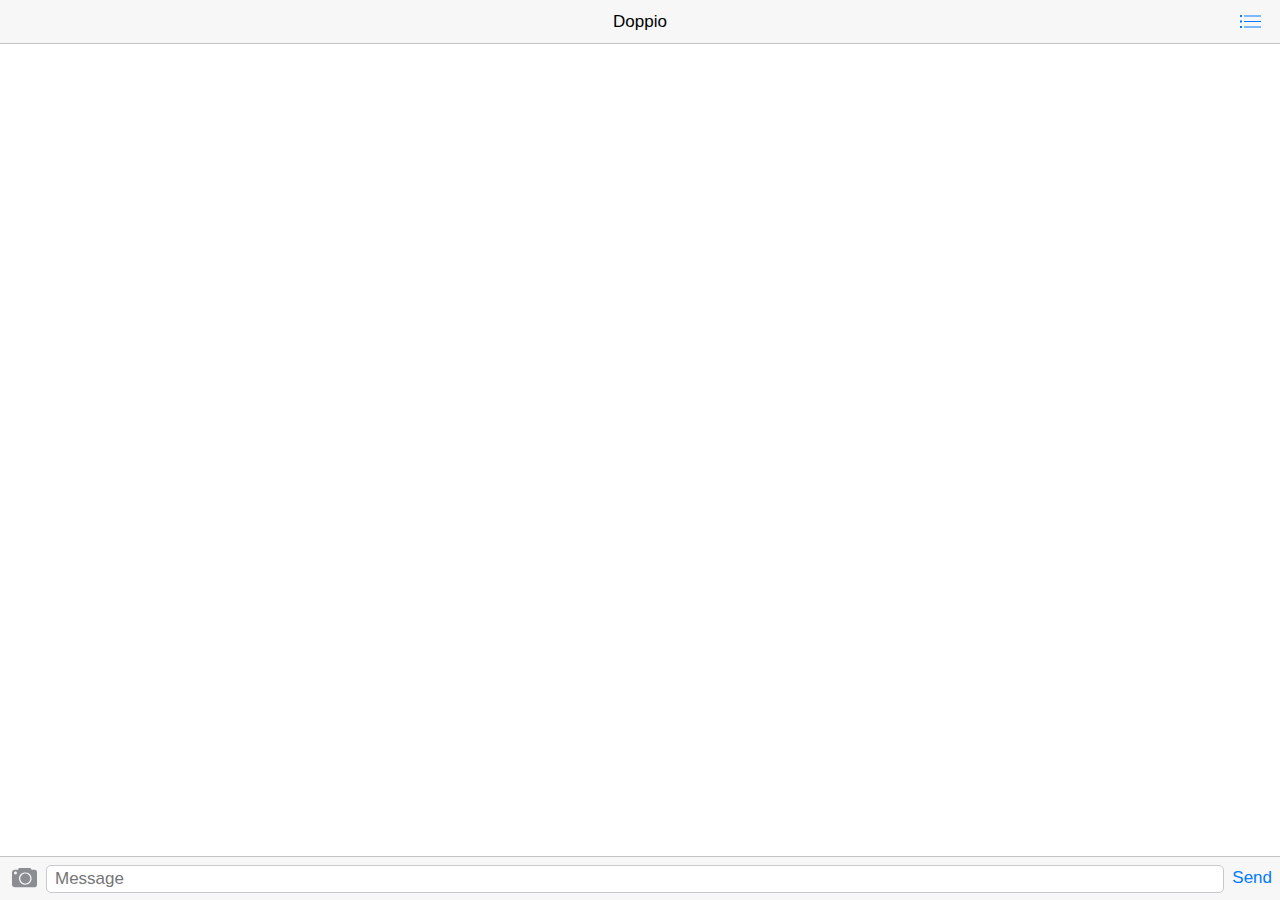
<file: www/index.html>
<!DOCTYPE html>
<html>
  <head>
    <meta charset="utf-8">
    <meta name="viewport" content="width=device-width, initial-scale=1, maximum-scale=1, minimum-scale=1, user-scalable=no, minimal-ui">
    <meta name="apple-mobile-web-app-capable" content="yes">
    <meta name="apple-mobile-web-app-status-bar-style" content="black">
    <title>Doppio</title>
    <!-- Path to Framework7 Library CSS-->
    <link rel="stylesheet" href="css/framework7.min.css">
    <!-- Path to your custom app styles-->
    <link rel="stylesheet" href="css/my-app.css">
  </head>
  <body>
    <!-- Status bar overlay for fullscreen mode-->
    <div class="statusbar-overlay"></div>
    <!-- Panels overlay-->
    <div class="panel-overlay"></div>
    <!-- Left panel with reveal effect-->
    <div class="panel panel-left panel-reveal">
      <div class="content-block">
        <p>Left panel content goes here</p>
      </div>
    </div>
    <!-- Right panel with cover effect-->
    <div class="panel panel-right panel-cover">
      <div class="content-block">
        <p>Right panel content goes here</p>
      </div>
    </div>
    <!-- Views-->
    <div class="views">
      <!-- Your main view, should have "view-main" class-->
      <div class="view view-main">
        <!-- Top Navbar-->
        <div class="navbar">
          <div class="navbar-inner">
            <!-- We have home navbar without left link-->
            <div class="center sliding">Doppio</div>
            <div class="right">
              <!-- Right link contains only icon - additional "icon-only" class--><a href="#" class="link icon-only open-panel"><i class="icon icon-bars"></i></a>
            </div>
          </div>
        </div>
        <!-- Pages, because we need fixed-through navbar and toolbar, it has additional appropriate classes-->
        <div class="pages navbar-through">
          <div data-page="messages" class="page no-toolbar toolbar-fixed">
            
            <div class="toolbar messagebar">
              <div class="toolbar-inner">
                <a href="#" class="link icon-only">
                  <i class="icon icon-camera"></i>
                </a>
                <textarea placeholder="Message"></textarea>
                <a href="#" class="link">Send</a>
              </div>
            </div>

            <div class="page-content messages-content">
              <div class="messages">
                
              </div>
            </div>
          </div>
        </div>

      </div>
    </div>

    <!-- name selection Popup -->
    <div class="popup popup-name">
      <div class="content-block">
        <p>About</p>
        <p><a href="#" class="close-popup">Close popup</a></p>
        <p>Your Name...</p>
      </div>
    </div>

    <!-- Path to Framework7 Library JS-->
    <script type="text/javascript" src="js/framework7.min.js"></script>
    <script type="text/javascript" src="js/moment.min.js"></script>
    <script type="text/javascript" src="js/lowdash.min.js"></script>

    <script type="text/javascript" src="js/appVM.js"></script>
    <!-- Path to your app js-->
    <script type="text/javascript" src="js/my-app.js"></script>
    
  </body>
</html>
</file>
<file: www/css/my-app.css>
::-webkit-scrollbar { 
    display: none; 
}
</file>
<file: www/css/framework7.min.css>
/*
 * Framework7 0.9.6
 * Full Featured HTML Framework For Building iOS 7 Apps
 *
 * http://www.idangero.us/framework7
 *
 * Copyright 2014, Vladimir Kharlampidi
 * The iDangero.us
 * http://www.idangero.us/
 *
 * Licensed under MIT
 *
 * Released on: September 13, 2014
*/
html,body{position:relative;height:100%;width:100%;overflow-x:hidden}body{font-family:Helvetica Neue,Helvetica,Arial,sans-serif;margin:0;padding:0;color:#000;font-size:14px;line-height:1.4;width:100%;-webkit-text-size-adjust:100%;background:#fff;overflow:hidden}@media all and (width:1024px) and (height:691px) and (orientation:landscape){html,body{height:671px}}@media all and (width:1024px) and (height:692px) and (orientation:landscape){html,body{height:672px}}*{-webkit-tap-highlight-color:rgba(0,0,0,0);-webkit-touch-callout:none}a,input,textarea,select{outline:0}a{text-decoration:none;color:#007aff}p{margin:1em 0}.row{display:-webkit-box;display:-ms-flexbox;display:-webkit-flex;display:flex;-webkit-box-pack:justify;-ms-flex-pack:justify;-webkit-justify-content:space-between;justify-content:space-between;-webkit-box-lines:multiple;-moz-box-lines:multiple;-webkit-flex-wrap:wrap;-ms-flex-wrap:wrap;flex-wrap:wrap;-webkit-box-align:start;-ms-flex-align:start;-webkit-align-items:flex-start;align-items:flex-start}.row>[class*=col-]{-webkit-box-sizing:border-box;-moz-box-sizing:border-box;box-sizing:border-box}.row .col-100{width:100%;width:-webkit-calc((100% - 15px*0) / 1);width:calc((100% - 15px*0) / 1)}.row.no-gutter .col-100{width:100%}.row .col-95{width:95%;width:-webkit-calc((100% - 15px*0.05263157894736836) / 1.0526315789473684);width:calc((100% - 15px*0.05263157894736836) / 1.0526315789473684)}.row.no-gutter .col-95{width:95%}.row .col-90{width:90%;width:-webkit-calc((100% - 15px*0.11111111111111116) / 1.1111111111111112);width:calc((100% - 15px*0.11111111111111116) / 1.1111111111111112)}.row.no-gutter .col-90{width:90%}.row .col-85{width:85%;width:-webkit-calc((100% - 15px*0.17647058823529416) / 1.1764705882352942);width:calc((100% - 15px*0.17647058823529416) / 1.1764705882352942)}.row.no-gutter .col-85{width:85%}.row .col-80{width:80%;width:-webkit-calc((100% - 15px*0.25) / 1.25);width:calc((100% - 15px*0.25) / 1.25)}.row.no-gutter .col-80{width:80%}.row .col-75{width:75%;width:-webkit-calc((100% - 15px*0.33333333333333326) / 1.3333333333333333);width:calc((100% - 15px*0.33333333333333326) / 1.3333333333333333)}.row.no-gutter .col-75{width:75%}.row .col-66{width:66.66666666666666%;width:-webkit-calc((100% - 15px*0.5000000000000002) / 1.5000000000000002);width:calc((100% - 15px*0.5000000000000002) / 1.5000000000000002)}.row.no-gutter .col-66{width:66.66666666666666%}.row .col-60{width:60%;width:-webkit-calc((100% - 15px*0.6666666666666667) / 1.6666666666666667);width:calc((100% - 15px*0.6666666666666667) / 1.6666666666666667)}.row.no-gutter .col-60{width:60%}.row .col-50{width:50%;width:-webkit-calc((100% - 15px*1) / 2);width:calc((100% - 15px*1) / 2)}.row.no-gutter .col-50{width:50%}.row .col-40{width:40%;width:-webkit-calc((100% - 15px*1.5) / 2.5);width:calc((100% - 15px*1.5) / 2.5)}.row.no-gutter .col-40{width:40%}.row .col-33{width:33.333333333333336%;width:-webkit-calc((100% - 15px*2) / 3);width:calc((100% - 15px*2) / 3)}.row.no-gutter .col-33{width:33.333333333333336%}.row .col-25{width:25%;width:-webkit-calc((100% - 15px*3) / 4);width:calc((100% - 15px*3) / 4)}.row.no-gutter .col-25{width:25%}.row .col-20{width:20%;width:-webkit-calc((100% - 15px*4) / 5);width:calc((100% - 15px*4) / 5)}.row.no-gutter .col-20{width:20%}.row .col-15{width:15%;width:-webkit-calc((100% - 15px*5.666666666666667) / 6.666666666666667);width:calc((100% - 15px*5.666666666666667) / 6.666666666666667)}.row.no-gutter .col-15{width:15%}.row .col-10{width:10%;width:-webkit-calc((100% - 15px*9) / 10);width:calc((100% - 15px*9) / 10)}.row.no-gutter .col-10{width:10%}.row .col-5{width:5%;width:-webkit-calc((100% - 15px*19) / 20);width:calc((100% - 15px*19) / 20)}.row.no-gutter .col-5{width:5%}@media all and (min-width:768px){.row .tablet-100{width:100%;width:-webkit-calc((100% - 15px*0) / 1);width:calc((100% - 15px*0) / 1)}.row.no-gutter .tablet-100{width:100%}.row .tablet-95{width:95%;width:-webkit-calc((100% - 15px*0.05263157894736836) / 1.0526315789473684);width:calc((100% - 15px*0.05263157894736836) / 1.0526315789473684)}.row.no-gutter .tablet-95{width:95%}.row .tablet-90{width:90%;width:-webkit-calc((100% - 15px*0.11111111111111116) / 1.1111111111111112);width:calc((100% - 15px*0.11111111111111116) / 1.1111111111111112)}.row.no-gutter .tablet-90{width:90%}.row .tablet-85{width:85%;width:-webkit-calc((100% - 15px*0.17647058823529416) / 1.1764705882352942);width:calc((100% - 15px*0.17647058823529416) / 1.1764705882352942)}.row.no-gutter .tablet-85{width:85%}.row .tablet-80{width:80%;width:-webkit-calc((100% - 15px*0.25) / 1.25);width:calc((100% - 15px*0.25) / 1.25)}.row.no-gutter .tablet-80{width:80%}.row .tablet-75{width:75%;width:-webkit-calc((100% - 15px*0.33333333333333326) / 1.3333333333333333);width:calc((100% - 15px*0.33333333333333326) / 1.3333333333333333)}.row.no-gutter .tablet-75{width:75%}.row .tablet-66{width:66.66666666666666%;width:-webkit-calc((100% - 15px*0.5000000000000002) / 1.5000000000000002);width:calc((100% - 15px*0.5000000000000002) / 1.5000000000000002)}.row.no-gutter .tablet-66{width:66.66666666666666%}.row .tablet-60{width:60%;width:-webkit-calc((100% - 15px*0.6666666666666667) / 1.6666666666666667);width:calc((100% - 15px*0.6666666666666667) / 1.6666666666666667)}.row.no-gutter .tablet-60{width:60%}.row .tablet-50{width:50%;width:-webkit-calc((100% - 15px*1) / 2);width:calc((100% - 15px*1) / 2)}.row.no-gutter .tablet-50{width:50%}.row .tablet-40{width:40%;width:-webkit-calc((100% - 15px*1.5) / 2.5);width:calc((100% - 15px*1.5) / 2.5)}.row.no-gutter .tablet-40{width:40%}.row .tablet-33{width:33.333333333333336%;width:-webkit-calc((100% - 15px*2) / 3);width:calc((100% - 15px*2) / 3)}.row.no-gutter .tablet-33{width:33.333333333333336%}.row .tablet-25{width:25%;width:-webkit-calc((100% - 15px*3) / 4);width:calc((100% - 15px*3) / 4)}.row.no-gutter .tablet-25{width:25%}.row .tablet-20{width:20%;width:-webkit-calc((100% - 15px*4) / 5);width:calc((100% - 15px*4) / 5)}.row.no-gutter .tablet-20{width:20%}.row .tablet-15{width:15%;width:-webkit-calc((100% - 15px*5.666666666666667) / 6.666666666666667);width:calc((100% - 15px*5.666666666666667) / 6.666666666666667)}.row.no-gutter .tablet-15{width:15%}.row .tablet-10{width:10%;width:-webkit-calc((100% - 15px*9) / 10);width:calc((100% - 15px*9) / 10)}.row.no-gutter .tablet-10{width:10%}.row .tablet-5{width:5%;width:-webkit-calc((100% - 15px*19) / 20);width:calc((100% - 15px*19) / 20)}.row.no-gutter .tablet-5{width:5%}}.views,.view{position:relative;width:100%;height:100%;z-index:5000}.views{overflow:auto;-webkit-overflow-scrolling:touch}.view{overflow:hidden;-webkit-box-sizing:border-box;-moz-box-sizing:border-box;box-sizing:border-box}.pages{position:relative;width:100%;height:100%;overflow:hidden;background:#000}.page{-webkit-box-sizing:border-box;-moz-box-sizing:border-box;box-sizing:border-box;position:absolute;left:0;top:0;width:100%;height:100%;overflow:hidden;background:#efeff4;-webkit-transform:translate3d(0,0,0);-ms-transform:translate3d(0,0,0);transform:translate3d(0,0,0);opacity:1;-webkit-box-shadow:none;box-shadow:none}.page.cached{display:none}.page-on-left{opacity:.9;-webkit-box-shadow:0 0 12px rgba(0,0,0,.5);box-shadow:0 0 12px rgba(0,0,0,.5);-webkit-transform:translate3d(-20%,0,0);-ms-transform:translate3d(-20%,0,0);transform:translate3d(-20%,0,0)}.page-on-center{opacity:1;-webkit-box-shadow:0 0 12px rgba(0,0,0,.5);box-shadow:0 0 12px rgba(0,0,0,.5);-webkit-transform:translate3d(0,0,0);-ms-transform:translate3d(0,0,0);transform:translate3d(0,0,0)}.page-on-right{-webkit-box-shadow:none;box-shadow:none;opacity:1;-webkit-transform:translate3d(100%,0,0);-ms-transform:translate3d(100%,0,0);transform:translate3d(100%,0,0)}.page-content{overflow:auto;-webkit-overflow-scrolling:touch;-webkit-box-sizing:border-box;-moz-box-sizing:border-box;box-sizing:border-box;height:100%}.page-transitioning{-webkit-transition-duration:400ms;transition-duration:400ms}.page-from-right-to-center{-webkit-animation:pageFromRightToCenter 400ms forwards;animation:pageFromRightToCenter 400ms forwards}.page-from-center-to-right{-webkit-animation:pageFromCenterToRight 400ms forwards;animation:pageFromCenterToRight 400ms forwards}@-webkit-keyframes pageFromRightToCenter{from{-webkit-box-shadow:none;box-shadow:none;-webkit-transform:translate3d(100%,0,0)}to{-webkit-box-shadow:0 0 12px rgba(0,0,0,.5);box-shadow:0 0 12px rgba(0,0,0,.5);-webkit-transform:translate3d(0,0,0)}}@-webkit-keyframes pageFromCenterToRight{from{-webkit-box-shadow:0 0 12px rgba(0,0,0,.5);box-shadow:0 0 12px rgba(0,0,0,.5);-webkit-transform:translate3d(0,0,0)}to{-webkit-box-shadow:none;box-shadow:none;-webkit-transform:translate3d(100%,0,0)}}@keyframes pageFromRightToCenter{from{-webkit-box-shadow:none;box-shadow:none;transform:translate3d(100%,0,0)}to{-webkit-box-shadow:0 0 12px rgba(0,0,0,.5);box-shadow:0 0 12px rgba(0,0,0,.5);transform:translate3d(0,0,0)}}@keyframes pageFromCenterToRight{from{-webkit-box-shadow:0 0 12px rgba(0,0,0,.5);box-shadow:0 0 12px rgba(0,0,0,.5);transform:translate3d(0,0,0)}to{-webkit-box-shadow:none;box-shadow:none;transform:translate3d(100%,0,0)}}.page-from-center-to-left{-webkit-animation:pageFromCenterToLeft 400ms forwards;animation:pageFromCenterToLeft 400ms forwards}.page-from-left-to-center{-webkit-animation:pageFromLeftToCenter 400ms forwards;animation:pageFromLeftToCenter 400ms forwards}@-webkit-keyframes pageFromCenterToLeft{from{opacity:1;-webkit-transform:translate3d(0,0,0)}to{opacity:.9;-webkit-transform:translate3d(-20%,0,0)}}@-webkit-keyframes pageFromLeftToCenter{from{opacity:.9;-webkit-transform:translate3d(-20%,0,0)}to{opacity:1;-webkit-transform:translate3d(0,0,0)}}@keyframes pageFromCenterToLeft{from{opacity:1;transform:translate3d(0,0,0)}to{opacity:.9;transform:translate3d(-20%,0,0)}}@keyframes pageFromLeftToCenter{from{opacity:.9;transform:translate3d(-20%,0,0)}to{opacity:1;transform:translate3d(0,0,0)}}html.android .page{box-shadow:none!important}html.android .page-from-right-to-center{-webkit-animation:pageFromRightToCenterDegrade 400ms forwards;animation:pageFromRightToCenterDegrade 400ms forwards}html.android .page-from-center-to-right{-webkit-animation:pageFromCenterToRightDegrade 400ms forwards;animation:pageFromCenterToRightDegrade 400ms forwards}@-webkit-keyframes pageFromRightToCenterDegrade{from{-webkit-transform:translate3d(100%,0,0)}to{-webkit-transform:translate3d(0,0,0)}}@-webkit-keyframes pageFromCenterToRightDegrade{from{-webkit-transform:translate3d(0,0,0)}to{-webkit-transform:translate3d(100%,0,0)}}@keyframes pageFromRightToCenterDegrade{from{transform:translate3d(100%,0,0)}to{transform:translate3d(0,0,0)}}@keyframes pageFromCenterToRightDegrade{from{transform:translate3d(0,0,0)}to{transform:translate3d(100%,0,0)}}.navbar-inner,.toolbar-inner{position:absolute;left:0;top:0;width:100%;height:100%;padding:0 8px;-webkit-box-sizing:border-box;-moz-box-sizing:border-box;box-sizing:border-box;display:-webkit-box;display:-ms-flexbox;display:-webkit-flex;display:flex;-webkit-box-pack:justify;-ms-flex-pack:justify;-webkit-justify-content:space-between;justify-content:space-between;-webkit-box-align:center;-ms-flex-align:center;-webkit-align-items:center;align-items:center}.navbar,.toolbar{height:44px;width:100%;-webkit-box-sizing:border-box;-moz-box-sizing:border-box;box-sizing:border-box;font-size:17px;position:relative;margin:0;z-index:500;-webkit-backface-visibility:hidden;backface-visibility:hidden}.navbar b,.toolbar b{font-weight:500}.navbar a.link,.toolbar a.link{line-height:44px;height:44px;text-decoration:none;position:relative;display:-webkit-box;display:-ms-flexbox;display:-webkit-flex;display:flex;-webkit-box-pack:start;-ms-flex-pack:start;-webkit-justify-content:flex-start;justify-content:flex-start;-webkit-box-align:center;-ms-flex-align:center;-webkit-align-items:center;align-items:center;-webkit-transition-duration:300ms;transition-duration:300ms}html:not(.watch-active-state) .navbar a.link:active,html:not(.watch-active-state) .toolbar a.link:active,.navbar a.link.active-state,.toolbar a.link.active-state{opacity:.3;-webkit-transition-duration:0ms;transition-duration:0ms}.navbar a.link i+span,.toolbar a.link i+span,.navbar a.link i+i,.toolbar a.link i+i,.navbar a.link span+i,.toolbar a.link span+i,.navbar a.link span+span,.toolbar a.link span+span{margin-left:7px}.navbar a.icon-only,.toolbar a.icon-only{min-width:44px;display:-webkit-box;display:-ms-flexbox;display:-webkit-flex;display:flex;-webkit-box-pack:center;-ms-flex-pack:center;-webkit-justify-content:center;justify-content:center;-webkit-box-align:center;-ms-flex-align:center;-webkit-align-items:center;align-items:center;margin:0}.navbar i.icon,.toolbar i.icon{display:block}.navbar{left:0;top:0;background:#f7f7f8;border-bottom:1px solid #c4c4c4}html.retina.ios-gt-7 .navbar{border-bottom-width:.5px}.navbar .center{font-size:17px;font-weight:500;text-align:center;margin:0;position:relative;overflow:hidden;text-overflow:ellipsis;white-space:nowrap;line-height:44px;-webkit-flex-shrink:10;-ms-flex:0 10 auto;flex-shrink:10;display:-webkit-box;display:-ms-flexbox;display:-webkit-flex;display:flex;-webkit-box-align:center;-ms-flex-align:center;-webkit-align-items:center;align-items:center}.navbar .left,.navbar .right{-webkit-flex-shrink:0;-ms-flex:0 0 auto;flex-shrink:0;display:-webkit-box;display:-ms-flexbox;display:-webkit-flex;display:flex;-webkit-box-pack:start;-ms-flex-pack:start;-webkit-justify-content:flex-start;justify-content:flex-start;-webkit-box-align:center;-ms-flex-align:center;-webkit-align-items:center;align-items:center;-webkit-transform:translate3d(0,0,0);-ms-transform:translate3d(0,0,0);transform:translate3d(0,0,0)}.navbar .left a+a,.navbar .right a+a{margin-left:15px}.navbar .left{margin-right:10px}.navbar .right{margin-left:10px}.navbar .right:first-child{position:absolute;right:8px;height:100%}.toolbar{left:0;bottom:0;background:#f7f7f8;border-top:1px solid #c4c4c4}html.retina.ios-gt-7 .toolbar{border-top-width:.5px}.toolbar a{-webkit-flex-shrink:1;-ms-flex:0 1 auto;flex-shrink:1;position:relative;white-space:nowrap;text-overflow:ellipsis;overflow:hidden}.tabbar{color:#929292;z-index:5001}.tabbar a{color:#929292}.tabbar a.active{color:#007aff}.tabbar a.tab-link,.tabbar a.link{height:100%;width:100%;-webkit-box-sizing:border-box;-moz-box-sizing:border-box;box-sizing:border-box;display:-webkit-box;display:-ms-flexbox;display:-webkit-flex;display:flex;-webkit-box-pack:center;-ms-flex-pack:center;-webkit-justify-content:center;justify-content:center;-webkit-box-align:center;-ms-flex-align:center;-webkit-align-items:center;align-items:center;overflow:visible;-webkit-box-flex:1;-ms-flex:1;-webkit-box-orient:vertical;-moz-box-orient:vertical;-ms-flex-direction:column;-webkit-flex-direction:column;flex-direction:column}.tabbar i.icon{height:30px}.tabbar-labels{height:50px}.tabbar-labels a.tab-link,.tabbar-labels a.link{padding-top:4px;padding-bottom:4px;height:100%;-webkit-box-pack:justify;-ms-flex-pack:justify;-webkit-justify-content:space-between;justify-content:space-between}.tabbar-labels span.tabbar-label{line-height:1;display:block;letter-spacing:.01em;font-size:10px;position:relative;text-overflow:ellipsis;white-space:nowrap}@media all and (min-width:768px){.tabbar .toolbar-inner{-webkit-box-pack:center;-ms-flex-pack:center;-webkit-justify-content:center;justify-content:center}.tabbar a.tab-link,.tabbar a.link{width:auto;min-width:105px}.tabbar-labels{height:56px}.tabbar-labels span.tabbar-label{font-size:14px}}.navbar-from-right-to-center .left,.navbar-from-right-to-center .right,.navbar-from-right-to-center .center{-webkit-animation:navbarElementFadeIn 400ms forwards;animation:navbarElementFadeIn 400ms forwards}.navbar-from-right-to-center .sliding{opacity:1}.navbar-from-center-to-right .left,.navbar-from-center-to-right .right,.navbar-from-center-to-right .center{-webkit-animation:navbarElementFadeOut 400ms forwards;animation:navbarElementFadeOut 400ms forwards}.navbar-from-center-to-right .sliding{opacity:0}@-webkit-keyframes navbarElementFadeIn{from{opacity:0}to{opacity:1}}@keyframes navbarElementFadeIn{from{opacity:0}to{opacity:1}}.navbar-from-center-to-left .left,.navbar-from-center-to-left .right,.navbar-from-center-to-left .center{-webkit-animation:navbarElementFadeOut 400ms forwards;animation:navbarElementFadeOut 400ms forwards}.navbar-from-center-to-left .sliding{opacity:0}.navbar-from-left-to-center .left,.navbar-from-left-to-center .right,.navbar-from-left-to-center .center{-webkit-animation:navbarElementFadeIn 400ms forwards;animation:navbarElementFadeIn 400ms forwards}.navbar-from-left-to-center .sliding{opacity:1}.navbar-on-left .left,.navbar-on-left .right,.navbar-on-left .center{opacity:0}.navbar-on-left .sliding{opacity:0}.navbar-on-right .left,.navbar-on-right .right,.navbar-on-right .center{opacity:0}.navbar-on-right .sliding{opacity:0}@-webkit-keyframes navbarElementFadeOut{from{opacity:1}to{opacity:0}}@keyframes navbarElementFadeOut{from{opacity:1}to{opacity:0}}.navbar-from-right-to-center .left.sliding .back.link .icon,.navbar-from-center-to-right .left.sliding .back.link .icon,.navbar-from-center-to-left .left.sliding .back.link .icon,.navbar-from-left-to-center .left.sliding .back.link .icon{-webkit-transition-duration:400ms;transition-duration:400ms}.navbar-from-right-to-center .sliding,.navbar-from-center-to-right .sliding,.navbar-from-center-to-left .sliding,.navbar-from-left-to-center .sliding{-webkit-transition-duration:400ms;transition-duration:400ms;-webkit-animation:none;animation:none}.page>.navbar,.view>.navbar,.views>.navbar,.page>.toolbar,.view>.toolbar,.views>.toolbar{position:absolute}.navbar-through .page-content,.navbar-fixed .page-content{padding-top:44px}.toolbar-through .page-content,.toolbar-fixed .page-content,.tabbar-through .page-content,.tabbar-fixed .page-content{padding-bottom:44px}.tabbar-labels-fixed .page-content,.tabbar-labels-through .page-content{padding-bottom:50px}@media all and (min-width:768px){.tabbar-labels-fixed .page-content,.tabbar-labels-through .page-content{padding-bottom:56px}}.hidden-navbar .navbar{-webkit-transition-duration:400ms;transition-duration:400ms;-webkit-transform:translate3d(0,-100%,0);-ms-transform:translate3d(0,-100%,0);transform:translate3d(0,-100%,0)}.hiding-navbar .navbar{-webkit-transition-duration:400ms;transition-duration:400ms;-webkit-transform:translate3d(0,0,0);-ms-transform:translate3d(0,0,0);transform:translate3d(0,0,0)}.page.no-navbar .page-content{padding-top:0}.hidden-toolbar .toolbar{-webkit-transition-duration:400ms;transition-duration:400ms;-webkit-transform:translate3d(0,100%,0);-ms-transform:translate3d(0,100%,0);transform:translate3d(0,100%,0)}.hiding-toolbar .toolbar{-webkit-transition-duration:400ms;transition-duration:400ms;-webkit-transform:translate3d(0,0,0);-ms-transform:translate3d(0,0,0);transform:translate3d(0,0,0)}.page.no-toolbar .page-content{padding-bottom:0}.searchbar{height:44px;background:#c9c9ce;-webkit-box-sizing:border-box;-moz-box-sizing:border-box;box-sizing:border-box;border-bottom:1px solid #b4b4b4;padding:0 8px;overflow:hidden;position:relative;display:-webkit-box;display:-ms-flexbox;display:-webkit-flex;display:flex;-webkit-box-align:center;-ms-flex-align:center;-webkit-align-items:center;align-items:center}html.retina.ios-gt-7 .searchbar{border-bottom-width:.5px}.searchbar .searchbar-input{width:100%;height:28px;position:relative;-webkit-flex-shrink:1;-ms-flex:0 1 auto;flex-shrink:1}.searchbar input[type=search]{-webkit-box-sizing:border-box;-moz-box-sizing:border-box;box-sizing:border-box;width:100%;height:100%;display:block;border:none;-webkit-appearance:none;-moz-appearance:none;-ms-appearance:none;appearance:none;border-radius:5px;font-family:inherit;color:#000;font-size:14px;font-weight:400;padding:0 28px;background:#fff url("data:image/svg+xml;charset=utf-8,<svg xmlns='http://www.w3.org/2000/svg' viewBox='0 0 13 13' enable-background='new 0 0 13 13'><g><path fill='%23939398' d='M5,1c2.2,0,4,1.8,4,4S7.2,9,5,9S1,7.2,1,5S2.8,1,5,1 M5,0C2.2,0,0,2.2,0,5s2.2,5,5,5s5-2.2,5-5S7.8,0,5,0 L5,0z'/></g><line stroke='%23939398' stroke-miterlimit='10' x1='12.6' y1='12.6' x2='8.2' y2='8.2'/></svg>") no-repeat 8px center;-webkit-background-size:13px 13px;background-size:13px 13px}.searchbar input[type=search]::-webkit-input-placeholder{color:#939398;opacity:1}.searchbar input[type=search]::-webkit-search-cancel-button{-webkit-appearance:none}.searchbar .searchbar-clear{position:absolute;width:28px;height:28px;right:0;top:0;opacity:0;pointer-events:none;background:url("data:image/svg+xml;charset=utf-8,<svg xmlns='http://www.w3.org/2000/svg' viewBox='0 0 28 28'><circle cx='14' cy='14' r='14' fill='%238e8e93'/><line stroke='%23ffffff' stroke-width='2' stroke-miterlimit='10' x1='8' y1='8' x2='20' y2='20'/><line fill='none' stroke='%23ffffff' stroke-width='2' stroke-miterlimit='10' x1='20' y1='8' x2='8' y2='20'/></svg>") no-repeat center;-webkit-background-size:14px 14px;background-size:14px 14px;-webkit-transition-duration:300ms;transition-duration:300ms;cursor:pointer}.searchbar .searchbar-cancel{-webkit-transition-duration:300ms;transition-duration:300ms;-webkit-transform:translate3d(0,0,0);-ms-transform:translate3d(0,0,0);transform:translate3d(0,0,0);font-size:17px;cursor:pointer;opacity:0;-webkit-flex-shrink:0;-ms-flex:0 0 auto;flex-shrink:0;margin-left:0;pointer-events:none}.searchbar.searchbar-active .searchbar-cancel{margin-left:8px;opacity:1;pointer-events:auto}html:not(.watch-active-state) .searchbar.searchbar-active .searchbar-cancel:active,.searchbar.searchbar-active .searchbar-cancel.active-state{opacity:.3;-webkit-transition-duration:0ms;transition-duration:0ms}.searchbar.searchbar-not-empty .searchbar-clear{pointer-events:auto;opacity:1}.searchbar-overlay{position:absolute;left:0;top:0;width:100%;height:100%;z-index:100;opacity:0;pointer-events:none;background:rgba(0,0,0,.4);-webkit-transition-duration:300ms;transition-duration:300ms;-webkit-transform:translate3d(0,0,0);-ms-transform:translate3d(0,0,0);transform:translate3d(0,0,0)}.searchbar-overlay.searchbar-overlay-active{opacity:1;pointer-events:auto}.searchbar-not-found{display:none}.hidden-by-searchbar,.list-block .hidden-by-searchbar,.list-block li.hidden-by-searchbar{display:none}.page>.searchbar{position:absolute;width:100%;left:0;top:0;z-index:200}.page>.searchbar~.page-content{padding-top:44px}.navbar-fixed .page>.searchbar,.navbar-through .page>.searchbar,.navbar-fixed>.searchbar,.navbar-through>.searchbar{top:44px}.navbar-fixed .page>.searchbar~.page-content,.navbar-through .page>.searchbar~.page-content,.navbar-fixed>.searchbar~.page-content,.navbar-through>.searchbar~.page-content{padding-top:88px}.messagebar{-webkit-transform:translate3d(0,0,0);-ms-transform:translate3d(0,0,0);transform:translate3d(0,0,0);-webkit-transition-duration:0ms;transition-duration:0ms}.messagebar textarea{-webkit-appearance:none;-moz-appearance:none;-ms-appearance:none;appearance:none;-webkit-box-sizing:border-box;-moz-box-sizing:border-box;box-sizing:border-box;border:1px solid #c8c8cd;background:#fff;border-radius:5px;box-shadow:none;display:block;padding:3px 8px;margin:0;width:100%;height:28px;color:#000;font-size:17px;line-height:20px;font-family:inherit;resize:none;-webkit-flex-shrink:1;-ms-flex:0 1 auto;flex-shrink:1}.messagebar .link{-ms-flex-item-align:flex-end;-webkit-align-self:flex-end;align-self:flex-end}.messagebar .link.icon-only:first-child{margin-left:-6px}.messagebar .link:not(.icon-only)+textarea{margin-left:8px}.messagebar textarea+.link{margin-left:8px}.messagebar .link{-webkit-flex-shrink:0;-ms-flex:0 0 auto;flex-shrink:0}.messagebar~.page-content{padding-bottom:44px}.page.no-toolbar .messagebar~.page-content{padding-bottom:44px}.hidden-toolbar .messagebar{-webkit-transform:translate3d(0,0,0);-ms-transform:translate3d(0,0,0);transform:translate3d(0,0,0);-webkit-transition-duration:0ms;transition-duration:0ms}i.icon{display:inline-block;vertical-align:middle;background-size:100% auto;background-position:center;background-repeat:no-repeat;font-style:normal;position:relative}i.icon.icon-back{width:12px;height:20px;background-image:url("data:image/svg+xml;charset=utf-8,<svg xmlns='http://www.w3.org/2000/svg' viewBox='0 0 12 20'><path d='M10,0l2,2l-8,8l8,8l-2,2L0,10L10,0z' fill='%23007aff'/></svg>")}i.icon.icon-bars{width:21px;height:13px;background-image:url("data:image/svg+xml;charset=utf-8,<svg xmlns='http://www.w3.org/2000/svg' viewBox='0 0 42 26'><path fill='%23007aff' d='M0,0h4v4H0V0z M8,1h34v2H8V1z M0,11h4v4H0V11z M8,12h34v2H8V12z M0,22h4v4H0V22z M8,23h34v2H8V23z'/></svg>")}i.icon.icon-camera{width:25px;height:20px;background-image:url("data:image/svg+xml;charset=utf-8,<svg xmlns='http://www.w3.org/2000/svg' x='0px' y='0px' viewBox='0 0 25 20'><path fill='%238C8D92' d='M13.3,5.5c-2.7,0-5,2.2-5,5s2.2,5,5,5c2.7,0,5-2.2,5-5S16,5.5,13.3,5.5z'/><path fill='%238C8D92' d='M22.8,1.8h-3.3c-0.2-1.3-1-1.8-2-1.8H8.1c-1,0-1.8,0.4-2,1.8H2.8C1.4,1.8,0,2.8,0,4.2v12.6 c0,1.4,1.4,2.5,2.8,2.5h20c1.4,0,2.2-1.1,2.2-2.5V4.2C25,2.8,24.2,1.8,22.8,1.8z M3.5,6.4C2.6,6.4,2,5.8,2,5c0-0.8,0.7-1.5,1.5-1.5 S5,4.1,5,5C5,5.8,4.3,6.4,3.5,6.4z M13.3,16.8c-3.5,0-6.3-2.7-6.3-6.2c0-3.3,2.5-6.2,5.7-6.2h1.2c3.2,0,5.7,2.9,5.7,6.2 C19.6,14.1,16.7,16.8,13.3,16.8z'/></svg>")}i.icon.icon-f7{width:29px;height:29px;background-image:url(../img/i-f7.png)}i.icon.icon-form-name{width:29px;height:29px;background-image:url(../img/i-form-name.png)}i.icon.icon-form-password{width:29px;height:29px;background-image:url(../img/i-form-password.png)}i.icon.icon-form-email{width:29px;height:29px;background-image:url(../img/i-form-email.png)}i.icon.icon-form-calendar{width:29px;height:29px;background-image:url(../img/i-form-calendar.png)}i.icon.icon-form-tel{width:29px;height:29px;background-image:url(../img/i-form-tel.png)}i.icon.icon-form-gender{width:29px;height:29px;background-image:url(../img/i-form-gender.png)}i.icon.icon-form-toggle{width:29px;height:29px;background-image:url(../img/i-form-toggle.png)}i.icon.icon-form-comment{width:29px;height:29px;background-image:url(../img/i-form-comment.png)}i.icon.icon-form-settings{width:29px;height:29px;background-image:url(../img/i-form-settings.png)}i.icon.icon-form-url{width:29px;height:29px;background-image:url(../img/i-form-url.png)}i.icon.icon-next,i.icon.icon-prev{width:15px;height:15px}i.icon.icon-next{background:url("data:image/svg+xml;charset=utf-8,<svg xmlns='http://www.w3.org/2000/svg' viewBox='0 0 15 15'><g><path fill='%23007aff' d='M1,1.6l11.8,5.8L1,13.4V1.6 M0,0v15l15-7.6L0,0L0,0z'/></g></svg>")}i.icon.icon-prev{background:url("data:image/svg+xml;charset=utf-8,<svg xmlns='http://www.w3.org/2000/svg' viewBox='0 0 15 15'><g><path fill='%23007aff' d='M14,1.6v11.8L2.2,7.6L14,1.6 M15,0L0,7.6L15,15V0L15,0z'/></g></svg>")}i.icon.icon-plus{width:25px;height:25px;font-size:31px;line-height:20px;text-align:center;font-weight:100}.badge{font-size:13px;display:inline-block;color:#fff;background:#8e8e93;border-radius:20px;padding:1px 7px;-webkit-box-sizing:border-box;-moz-box-sizing:border-box;box-sizing:border-box}.icon .badge{position:absolute;left:100%;margin-left:-10px;top:-2px;font-size:10px;padding:1px 5px}.content-block{margin:35px 0;padding:0 15px;color:#6d6d72}.content-block-title{position:relative;overflow:hidden;margin:0;white-space:nowrap;text-overflow:ellipsis;font-size:14px;text-transform:uppercase;line-height:1;color:#6d6d72;margin:35px 15px 10px}.content-block-title+.list-block,.content-block-title+.content-block{margin-top:10px}.content-block-inner{background:#fff;padding:10px 15px;margin-left:-15px;width:100%;border-bottom:1px solid #c8c7cc;border-top:1px solid #c8c7cc;color:#000}html.retina.ios-gt-7 .content-block-inner{border-top-width:.5px;border-bottom-width:.5px}.content-block.inset{margin-left:15px;margin-right:15px;border-radius:7px}.content-block.inset .content-block-inner{border:none;border-radius:7px}@media all and (min-width:768px){.content-block.tablet-inset{margin-left:15px;margin-right:15px;border-radius:7px}.content-block.tablet-inset .content-block-inner{border:none;border-radius:7px}}.list-block{margin:35px 0;font-size:17px}.list-block ul{background:#fff;list-style:none;padding:0;margin:0;border-top:1px solid #c8c7cc;border-bottom:1px solid #c8c7cc;position:relative}.list-block ul ul{border-top:none;border-bottom:none;padding-left:45px}.list-block .align-top,.list-block .align-top .item-content,.list-block .align-top .item-inner{-webkit-box-align:start;-ms-flex-align:start;-webkit-align-items:flex-start;align-items:flex-start}.list-block.inset{margin-left:15px;margin-right:15px;border-radius:7px}.list-block.inset .content-block-title{margin-left:0;margin-right:0}.list-block.inset ul{border-radius:7px;border-top:none;border-bottom:none}.list-block.inset li:first-child>a{border-radius:7px 7px 0 0}.list-block.inset li:last-child>a{border-radius:0 0 7px 7px}.list-block.inset li:first-child:last-child>a{border-radius:7px}@media all and (min-width:768px){.list-block.tablet-inset{margin-left:15px;margin-right:15px;border-radius:7px}.list-block.tablet-inset .content-block-title{margin-left:0;margin-right:0}.list-block.tablet-inset ul{border-radius:7px;border-top:none;border-bottom:none}.list-block.tablet-inset li:first-child>a{border-radius:7px 7px 0 0}.list-block.tablet-inset li:last-child>a{border-radius:0 0 7px 7px}.list-block.tablet-inset li:first-child:last-child>a{border-radius:7px}.list-block.tablet-inset .content-block-title{margin-left:0;margin-right:0}.list-block.tablet-inset ul{border-radius:7px;border-top:none;border-bottom:none}.list-block.tablet-inset li:first-child>a{border-radius:7px 7px 0 0}.list-block.tablet-inset li:last-child>a{border-radius:0 0 7px 7px}.list-block.tablet-inset li:first-child:last-child>a{border-radius:7px}}.list-block li{-webkit-box-sizing:border-box;-moz-box-sizing:border-box;box-sizing:border-box;position:relative}.list-block .item-media{display:-webkit-box;display:-ms-flexbox;display:-webkit-flex;display:flex;-webkit-flex-shrink:0;-ms-flex:0 0 auto;flex-shrink:0;-webkit-box-lines:single;-moz-box-lines:single;-webkit-flex-wrap:nowrap;-ms-flex-wrap:none;-ms-flex-wrap:nowrap;flex-wrap:nowrap;-webkit-box-sizing:border-box;-moz-box-sizing:border-box;box-sizing:border-box;-webkit-box-align:center;-ms-flex-align:center;-webkit-align-items:center;align-items:center;padding-top:7px;padding-bottom:8px}.list-block .item-media i+i{margin-left:5px}.list-block .item-media i+img{margin-left:5px}.list-block .item-media+.item-inner{margin-left:15px}.list-block .item-inner{padding-right:15px;border-bottom:1px solid #c8c7cc;width:100%;padding-top:8px;padding-bottom:7px;min-height:44px;-webkit-box-sizing:border-box;-moz-box-sizing:border-box;box-sizing:border-box;display:-webkit-box;display:-ms-flexbox;display:-webkit-flex;display:flex;-webkit-box-flex:1;-ms-flex:1;-webkit-box-pack:justify;-ms-flex-pack:justify;-webkit-justify-content:space-between;justify-content:space-between;-webkit-box-align:center;-ms-flex-align:center;-webkit-align-items:center;align-items:center}.list-block .item-title{-webkit-flex-shrink:1;-ms-flex:0 1 auto;flex-shrink:1;white-space:nowrap;position:relative;overflow:hidden;text-overflow:ellipsis;max-width:100%}.list-block .item-title.label{width:35%;-webkit-flex-shrink:0;-ms-flex:0 0 auto;flex-shrink:0}.list-block .item-input{width:100%;margin-top:-8px;margin-bottom:-7px;-webkit-box-flex:1;-ms-flex:1;-webkit-flex-shrink:1;-ms-flex:0 1 auto;flex-shrink:1}.list-block .item-after{white-space:nowrap;color:#8e8e93;-webkit-flex-shrink:0;-ms-flex:0 0 auto;flex-shrink:0;margin-left:5px;display:-webkit-box;display:-ms-flexbox;display:-webkit-flex;display:flex;max-height:28px}.list-block .smart-select .item-after{max-width:70%;overflow:hidden;text-overflow:ellipsis;position:relative}.list-block .item-link{-webkit-transition-duration:300ms;transition-duration:300ms;display:block;color:inherit}.list-block .item-link .item-inner{padding-right:35px;background:no-repeat -webkit-calc(100% - 15px) center;background:no-repeat calc(100% - 15px) center;background-image:url("data:image/svg+xml;charset=utf-8,<svg viewBox='0 0 60 120' xmlns='http://www.w3.org/2000/svg'><path d='m60 61.5-38.25 38.25-9.75-9.75 29.25-28.5-29.25-28.5 9.75-9.75z' fill='%23c7c7cc'/></svg>");background-size:10px 20px}html:not(.watch-active-state) .list-block .item-link:active,.list-block .item-link.active-state{-webkit-transition-duration:0ms;transition-duration:0ms;background-color:#d9d9d9}html:not(.watch-active-state) .list-block .item-link:active .item-inner,.list-block .item-link.active-state .item-inner{border-bottom-color:transparent}.list-block .item-link.list-button{padding:0 15px;text-align:center;color:#007aff;display:block;border-bottom:1px solid #c8c7cc;line-height:43px}.list-block .item-content{-webkit-box-sizing:border-box;-moz-box-sizing:border-box;box-sizing:border-box;padding-left:15px;min-height:44px;display:-webkit-box;display:-ms-flexbox;display:-webkit-flex;display:flex;-webkit-box-pack:justify;-ms-flex-pack:justify;-webkit-justify-content:space-between;justify-content:space-between;-webkit-box-align:center;-ms-flex-align:center;-webkit-align-items:center;align-items:center}.list-block .list-block-label{margin:10px 0 35px;padding:0 15px;font-size:14px;color:#8f8f94}.list-block .swipeout{overflow:hidden;-webkit-transform-style:preserve-3d;transform-style:preserve-3d}.list-block .swipeout.deleting{-webkit-transition-duration:300ms;transition-duration:300ms}.list-block .swipeout.deleting .swipeout-content{-webkit-transform:translate3d(-100%,0,0);-ms-transform:translate3d(-100%,0,0);transform:translate3d(-100%,0,0)}.list-block .swipeout.transitioning .swipeout-content,.list-block .swipeout.transitioning .swipeout-actions-right a,.list-block .swipeout.transitioning .swipeout-actions-left a,.list-block .swipeout.transitioning .swipeout-overswipe{-webkit-transition:300ms;transition:300ms}.list-block .swipeout-content{position:relative;z-index:10}.list-block .swipeout-overswipe{-webkit-transition:200ms left;transition:200ms left}.list-block .swipeout-actions-left,.list-block .swipeout-actions-right{position:absolute;top:0;height:100%;display:-webkit-box;display:-ms-flexbox;display:-webkit-flex;display:flex;-webkit-transform:translate3d(0%,0,0);-ms-transform:translate3d(0%,0,0);transform:translate3d(0%,0,0)}.list-block .swipeout-actions-left a,.list-block .swipeout-actions-right a{padding:0 30px;color:#fff;background:#c7c7cc;display:-webkit-box;display:-ms-flexbox;display:-webkit-flex;display:flex;-webkit-box-align:center;-ms-flex-align:center;-webkit-align-items:center;align-items:center;position:relative;left:0}.list-block .swipeout-actions-left a:after,.list-block .swipeout-actions-right a:after{content:'';position:absolute;top:0;width:600%;height:100%;background:inherit;z-index:-1}.list-block .swipeout-actions-left a.swipeout-delete,.list-block .swipeout-actions-right a.swipeout-delete{background:#ff3b30}.list-block .swipeout-actions-right{right:0;-webkit-transform:translate3d(100%,0,0);-ms-transform:translate3d(100%,0,0);transform:translate3d(100%,0,0)}.list-block .swipeout-actions-right a:after{left:100%;margin-left:-1px}.list-block .swipeout-actions-left{left:0;-webkit-transform:translate3d(-100%,0,0);-ms-transform:translate3d(-100%,0,0);transform:translate3d(-100%,0,0)}.list-block .swipeout-actions-left a:after{right:100%;margin-right:-1px}.list-block .item-subtitle{font-size:15px;position:relative;overflow:hidden;white-space:nowrap;max-width:100%;text-overflow:ellipsis}.list-block .item-text{font-size:15px;color:#8e8e93;line-height:21px;position:relative;overflow:hidden;height:42px;text-overflow:ellipsis;-webkit-line-clamp:2;-webkit-box-orient:vertical;display:-webkit-box}.list-block.media-list .item-title,.list-block li.media-item .item-title{font-weight:500}.list-block.media-list .item-inner,.list-block li.media-item .item-inner{display:block;padding-top:10px;padding-bottom:9px;-ms-flex-item-align:stretch;-webkit-align-self:stretch;align-self:stretch}.list-block.media-list .item-link .item-inner,.list-block li.media-item .item-link .item-inner{background:0 0;padding-right:15px}.list-block.media-list .item-link .item-title-row,.list-block li.media-item .item-link .item-title-row{padding-right:20px;background:no-repeat right center;background-image:url("data:image/svg+xml;charset=utf-8,<svg viewBox='0 0 60 120' xmlns='http://www.w3.org/2000/svg'><path d='m60 61.5-38.25 38.25-9.75-9.75 29.25-28.5-29.25-28.5 9.75-9.75z' fill='%23c7c7cc'/></svg>");background-size:10px 20px}.list-block.media-list .item-media,.list-block li.media-item .item-media{padding-top:9px;padding-bottom:10px}.list-block.media-list .item-media img,.list-block li.media-item .item-media img{display:block}.list-block.media-list .item-title-row,.list-block li.media-item .item-title-row{display:-webkit-box;display:-ms-flexbox;display:-webkit-flex;display:flex;-webkit-box-pack:justify;-ms-flex-pack:justify;-webkit-justify-content:space-between;justify-content:space-between}.list-block .list-group:nth-child(n+2) ul{border-top:none}.list-block .item-divider,.list-block .list-group-title{background:#f7f7f7;border-top:1px solid #c8c7cc;margin-top:-1px;padding:4px 15px;white-space:nowrap;position:relative;max-width:100%;text-overflow:ellipsis;overflow:hidden;color:#8e8e93}.list-block .list-group-title{position:relative;position:-webkit-sticky;position:-moz-sticky;position:sticky;top:0;z-index:10;margin-top:0;border-top:none}.list-block .sortable-handler{position:absolute;right:0;top:0;height:-webkit-calc(100% - 1px);height:calc(100% - 1px);z-index:10;background-repeat:no-repeat;background-size:18px 12px;background-position:center;width:35px;background-image:url("data:image/svg+xml;charset=utf-8,<svg xmlns='http://www.w3.org/2000/svg' viewBox='0 0 18 12' fill='%23c7c7cc'><path d='M0,2V0h22v2H0z'/><path d='M0,7V5h22v2H0z'/><path d='M0,12v-2h22v2H0z'/></svg>");opacity:0;visibility:hidden;cursor:pointer;-webkit-transition-duration:300ms;transition-duration:300ms}.list-block.sortable .item-inner{-webkit-transition-duration:300ms;transition-duration:300ms}.list-block.sortable-opened .sortable-handler{visibility:visible;opacity:1}.list-block.sortable-opened .item-inner,.list-block.sortable-opened .item-link .item-inner{padding-right:35px}.list-block.sortable-opened .item-link .item-inner,.list-block.sortable-opened .item-link .item-title-row{background-image:none}.list-block.sortable-sorting li{-webkit-transition-duration:300ms;transition-duration:300ms}.list-block li.sorting{z-index:50;background:rgba(255,255,255,.8);box-shadow:0 2px 8px rgba(0,0,0,.6);-webkit-transition-duration:0ms;transition-duration:0ms}.list-block li.sorting .item-inner{border-bottom:none}.list-block li:last-child .list-button{border-bottom:none}.list-block li:last-child .item-inner,.list-block li:last-child li:last-child .item-inner{border-bottom:none}.list-block li li:last-child .item-inner,.list-block li:last-child li .item-inner{border-bottom:1px solid #c8c7cc}html.retina.ios-gt-7 .list-block ul{border-top-width:.5px;border-bottom-width:.5px}html.retina.ios-gt-7 .list-block li:not(:last-child) .item-inner{border-bottom-width:.5px}html.retina.ios-gt-7 .item-divider{border-top-width:.5px;margin-top:-.5px}html.retina.ios-gt-7 .item-link.list-button{border-bottom-width:.5px}.contacts-content{background:#fff}.contacts-block{margin:0}.contacts-block .list-group-title{padding:0 15px;background:#f7f7f7;color:#000;font-weight:500;line-height:22px;height:22px}.contacts-block .list-group:first-child ul{border-top:none}.contacts-block .list-group:last-child ul{border-bottom:none}.list-block input[type=text],.list-block input[type=password],.list-block input[type=email],.list-block input[type=tel],.list-block input[type=url],.list-block input[type=date],.list-block input[type=datetime-local],.list-block input[type=number],.list-block select,.list-block textarea{-webkit-appearance:none;-moz-appearance:none;-ms-appearance:none;appearance:none;-webkit-box-sizing:border-box;-moz-box-sizing:border-box;box-sizing:border-box;border:none;background:0 0;border-radius:0;-webkit-box-shadow:none;box-shadow:none;display:block;padding:0 0 0 5px;margin:0;width:100%;height:43px;color:#000;font-size:17px;font-family:inherit}.list-block input[type=date],.list-block input[type=datetime-local]{line-height:44px}.list-block select{-webkit-appearance:none;-moz-appearance:none;-ms-appearance:none;appearance:none}.list-block .lable{vertical-align:top}.list-block textarea{height:100px;resize:none;line-height:1.4;padding-top:8px;padding-bottom:7px}.label-switch{display:inline-block;vertical-align:middle;width:52px;border-radius:16px;-webkit-box-sizing:border-box;-moz-box-sizing:border-box;box-sizing:border-box;height:32px;position:relative;cursor:pointer;-ms-flex-item-align:center;-webkit-align-self:center;align-self:center}.label-switch .checkbox{width:52px;border-radius:16px;-webkit-box-sizing:border-box;-moz-box-sizing:border-box;box-sizing:border-box;height:32px;background:#e5e5e5;z-index:0;margin:0;padding:0;-webkit-appearance:none;-moz-appearance:none;-ms-appearance:none;appearance:none;border:none;cursor:pointer;position:relative;-webkit-transition-duration:300ms;transition-duration:300ms}.label-switch .checkbox:before{content:' ';position:absolute;left:2px;top:2px;width:48px;border-radius:16px;-webkit-box-sizing:border-box;-moz-box-sizing:border-box;box-sizing:border-box;height:28px;background:#fff;z-index:1;-webkit-transition-duration:300ms;transition-duration:300ms;-webkit-transform:scale(1);-ms-transform:scale(1);transform:scale(1)}.label-switch .checkbox:after{content:' ';height:28px;width:28px;border-radius:28px;background:#fff;position:absolute;z-index:2;top:2px;left:2px;-webkit-box-shadow:0 2px 5px rgba(0,0,0,.4);box-shadow:0 2px 5px rgba(0,0,0,.4);-webkit-transform:translateX(0px);-ms-transform:translateX(0px);transform:translateX(0px);-webkit-transition-duration:300ms;transition-duration:300ms}.label-switch input[type=checkbox]{display:none}.label-switch input[type=checkbox]:checked+.checkbox{background:#4cd964}.label-switch input[type=checkbox]:checked+.checkbox:before{-webkit-transform:scale(0);-ms-transform:scale(0);transform:scale(0)}.label-switch input[type=checkbox]:checked+.checkbox:after{-webkit-transform:translateX(22px);-ms-transform:translateX(22px);transform:translateX(22px)}html.android .label-switch input[type=checkbox]+.checkbox{-webkit-transition-duration:0;transition-duration:0}html.android .label-switch input[type=checkbox]+.checkbox:after,html.android .label-switch input[type=checkbox]+.checkbox:before{-webkit-transition-duration:0;transition-duration:0}.button{border:1px solid #007aff;color:#007aff;text-decoration:none;text-align:center;display:block;border-radius:5px;line-height:27px;-webkit-box-sizing:border-box;-moz-box-sizing:border-box;box-sizing:border-box;-webkit-appearance:none;-moz-appearance:none;-ms-appearance:none;appearance:none;padding:0 10px;margin:0;height:29px;white-space:nowrap;position:relative;overflow:hidden;text-overflow:ellipsis;font-size:14px;font-family:inherit;cursor:pointer}input[type=submit].button,input[type=button].button{width:100%}html:not(.watch-active-state) .button:active,.button.active-state{background:rgba(0,122,255,.15)}.button.button-round{border-radius:27px}.button.active{background:#007aff;color:#fff}.button.button-big{font-size:17px;height:44px;line-height:42px}.button.button-fill{color:#fff;background:#007aff;border:none}html:not(.watch-active-state) .button.button-fill:active,.button.button-fill.active-state{opacity:.8}.buttons-row{-ms-flex-item-align:center;-webkit-align-self:center;align-self:center;display:-webkit-box;display:-ms-flexbox;display:-webkit-flex;display:flex;-webkit-box-lines:single;-moz-box-lines:single;-webkit-flex-wrap:nowrap;-ms-flex-wrap:none;-ms-flex-wrap:nowrap;flex-wrap:nowrap}.buttons-row .button{border-radius:0;border-left-width:0;width:100%;-webkit-box-flex:1;-ms-flex:1}.buttons-row .button:first-child{border-radius:5px 0 0 5px;border-left-width:1px;border-left-style:solid}.buttons-row .button:last-child{border-radius:0 5px 5px 0}.buttons-row .button.button-round:first-child{border-radius:27px 0 0 27px}.buttons-row .button.button-round:last-child{border-radius:0 27px 27px 0}.range-slider{width:100%;position:relative;overflow:hidden;padding-left:3px;padding-right:3px;margin-left:-1px;-ms-flex-item-align:center;-webkit-align-self:center;align-self:center}.range-slider input[type=range]{position:relative;height:28px;width:100%;margin:4px 0 5px;-webkit-appearance:none;-moz-appearance:none;-ms-appearance:none;appearance:none;background:-webkit-gradient(linear,50% 0,50% 100%,color-stop(0,#b7b8b7),color-stop(100%,#b7b8b7));background:linear-gradient(to right,#b7b8b7 0,#b7b8b7 100%);background-position:center;background-size:100% 2px;background-repeat:no-repeat;outline:0}.range-slider input[type=range]:after{height:2px;background:#fff;content:' ';width:5px;top:50%;margin-top:-1px;left:-5px;z-index:1;position:absolute}.range-slider input[type=range]::-webkit-slider-thumb{-webkit-appearance:none;-moz-appearance:none;-ms-appearance:none;appearance:none;border:none;height:28px;width:28px;position:relative;background:0 0}.range-slider input[type=range]::-webkit-slider-thumb:after{height:28px;width:28px;border-radius:28px;background:#fff;z-index:10;-webkit-box-shadow:0 2px 4px rgba(0,0,0,.4);box-shadow:0 2px 4px rgba(0,0,0,.4);position:absolute;left:0;top:0;content:' '}.range-slider input[type=range]::-webkit-slider-thumb:before{position:absolute;top:50%;right:100%;width:2000px;height:2px;margin-top:-1px;z-index:1;background:#007aff;content:' '}label.label-checkbox{cursor:pointer}label.label-checkbox i.icon-form-checkbox{width:22px;height:22px;position:relative;border-radius:22px;border:1px solid #c7c7cc;-webkit-box-sizing:border-box;-moz-box-sizing:border-box;box-sizing:border-box}label.label-checkbox i.icon-form-checkbox:after{content:' ';position:absolute;left:50%;margin-left:-6px;top:50%;margin-top:-4px;width:12px;height:9px}label.label-checkbox input[type=checkbox],label.label-checkbox input[type=radio]{display:none}label.label-checkbox input[type=checkbox]:checked+.item-media i.icon-form-checkbox,label.label-checkbox input[type=radio]:checked+.item-media i.icon-form-checkbox{border:none;background-color:#007aff}label.label-checkbox input[type=checkbox]:checked+.item-media i.icon-form-checkbox:after,label.label-checkbox input[type=radio]:checked+.item-media i.icon-form-checkbox:after{background:no-repeat center;background-image:url("data:image/svg+xml;charset=utf-8,<svg xmlns='http://www.w3.org/2000/svg' x='0px' y='0px' viewBox='0 0 12 9' xml:space='preserve'><polygon fill='%23ffffff' points='12,0.7 11.3,0 3.9,7.4 0.7,4.2 0,4.9 3.9,8.8 3.9,8.8 3.9,8.8 '/></svg>");-webkit-background-size:12px 9px;background-size:12px 9px}label.label-radio{cursor:pointer}label.label-radio input[type=checkbox],label.label-radio input[type=radio]{display:none}label.label-radio input[type=checkbox]~.item-inner,label.label-radio input[type=radio]~.item-inner{padding-right:35px}label.label-radio input[type=checkbox]:checked~.item-inner,label.label-radio input[type=radio]:checked~.item-inner{background:no-repeat center;background-image:url("data:image/svg+xml;charset=utf-8, <svg xmlns='http://www.w3.org/2000/svg' viewBox='0 0 13 10'><polygon fill='%23007aff' points='11.6,0 4.4,7.2 1.4,4.2 0,5.6 4.4,10 4.4,10 4.4,10 13,1.4 '/></svg>");background-position:90% center;background-position:-webkit-calc(100% - 15px) center;background-position:calc(100% - 15px) center;-webkit-background-size:13px 10px;background-size:13px 10px}label.label-checkbox,label.label-radio{-webkit-transition-duration:300ms;transition-duration:300ms}html:not(.watch-active-state) label.label-checkbox:active,html:not(.watch-active-state) label.label-radio:active,label.label-checkbox.active-state,label.label-radio.active-state{-webkit-transition-duration:0ms;transition-duration:0ms;background-color:#d9d9d9}html:not(.watch-active-state) label.label-checkbox:active .item-inner,html:not(.watch-active-state) label.label-radio:active .item-inner,label.label-checkbox.active-state .item-inner,label.label-radio.active-state .item-inner{border-bottom-color:transparent}.smart-select select{display:none}.list-block .accordion-item-toggle{cursor:pointer;-webkit-transition-duration:300ms;transition-duration:300ms}.list-block .accordion-item-toggle .item-inner{padding-right:35px;background:no-repeat -webkit-calc(100% - 15px) center;background:no-repeat calc(100% - 15px) center;background-image:url("data:image/svg+xml;charset=utf-8,<svg viewBox='0 0 60 120' xmlns='http://www.w3.org/2000/svg'><path d='m60 61.5-38.25 38.25-9.75-9.75 29.25-28.5-29.25-28.5 9.75-9.75z' fill='%23c7c7cc'/></svg>");background-size:10px 20px}html:not(.watch-active-state) .list-block .accordion-item-toggle:active,.list-block .accordion-item-toggle.active-state{-webkit-transition-duration:0ms;transition-duration:0ms;background-color:#d9d9d9}html:not(.watch-active-state) .list-block .accordion-item-toggle:active>.item-inner,.list-block .accordion-item-toggle.active-state>.item-inner{border-bottom-color:transparent}.list-block .accordion-item-toggle .item-inner,.list-block .accordion-item>.item-link .item-inner{-webkit-transition-duration:300ms;transition-duration:300ms;-webkit-transition-property:background-color,border-color;transition-property:background-color,border-color}.list-block .accordion-item-expanded .accordion-toggle .item-inner,.list-block .accordion-item-expanded>.item-link .item-inner{background-image:url("data:image/svg+xml;charset=utf-8,<svg viewBox='0 0 60 120' xmlns='http://www.w3.org/2000/svg'><path d='m60 61.5-38.25 38.25-9.75-9.75 29.25-28.5-29.25-28.5 9.75-9.75z' transform='translate(115, 30) rotate(90)' fill='%23c7c7cc'/></svg>");background-size:20px 20px;border-bottom-color:transparent}.list-block .accordion-item .content-block,.list-block .accordion-item .list-block{margin-top:0;margin-bottom:0}.list-block .accordion-item ul{padding-left:0}.accordion-item-content{position:relative;overflow:hidden;height:0;font-size:14px;-webkit-transition-duration:300ms;transition-duration:300ms;-webkit-transform:translate3d(0,0,0);-ms-transform:translate3d(0,0,0);transform:translate3d(0,0,0)}.accordion-item-expanded .accordion-item-content{height:auto}.modal-overlay,.preloader-indicator-overlay,.popup-overlay{position:absolute;left:0;top:0;width:100%;height:100%;background:rgba(0,0,0,.4);z-index:10600;visibility:hidden;opacity:0;-webkit-transition-duration:400ms;transition-duration:400ms}.modal-overlay.modal-overlay-visible,.preloader-indicator-overlay.modal-overlay-visible,.popup-overlay.modal-overlay-visible{visibility:visible;opacity:1}html.ios .modal-overlay.modal-overlay-visible,html.ios .preloader-indicator-overlay.modal-overlay-visible,html.ios .popup-overlay.modal-overlay-visible{overflow:auto;-webkit-overflow-scrolling:touch}.popup-overlay{z-index:10200}.modal{width:270px;position:absolute;z-index:11000;left:50%;margin-left:-135px;margin-top:0;top:50%;text-align:center;border-radius:7px;opacity:0;-webkit-transform:translate3d(0,0,0) scale(1.185);-ms-transform:translate3d(0,0,0) scale(1.185);transform:translate3d(0,0,0) scale(1.185);-webkit-transition-property:-webkit-transform,opacity;-moz-transition-property:-moz-transform,opacity;-ms-transition-property:-ms-transform,opacity;-o-transition-property:-o-transform,opacity;transition-property:transform,opacity;color:#000}.modal.modal-in{opacity:1;-webkit-transition-duration:400ms;transition-duration:400ms;-webkit-transform:translate3d(0,0,0) scale(1);-ms-transform:translate3d(0,0,0) scale(1);transform:translate3d(0,0,0) scale(1)}.modal.modal-out{opacity:0;z-index:10999;-webkit-transition-duration:400ms;transition-duration:400ms;-webkit-transform:translate3d(0,0,0) scale(0.815);-ms-transform:translate3d(0,0,0) scale(0.815);transform:translate3d(0,0,0) scale(0.815)}.modal-inner{padding:15px;border-bottom:1px solid #b5b5b5;border-radius:7px 7px 0 0;background:#e8e8e8}.modal-title{font-weight:500;font-size:18px;text-align:center}.modal-title+.modal-text{margin-top:5px}.modal-buttons{height:44px;overflow:hidden;display:-webkit-box;display:-ms-flexbox;display:-webkit-flex;display:flex;-webkit-box-pack:center;-ms-flex-pack:center;-webkit-justify-content:center;justify-content:center}.modal-button{width:100%;padding:0 5px;height:44px;font-size:17px;line-height:44px;text-align:center;color:#007aff;background:#e8e8e8;display:block;position:relative;white-space:nowrap;text-overflow:ellipsis;overflow:hidden;cursor:pointer;-webkit-box-sizing:border-box;-moz-box-sizing:border-box;box-sizing:border-box;border-right:1px solid #b5b5b5;-webkit-box-flex:1;-ms-flex:1}.modal-button:first-child{border-radius:0 0 0 7px}.modal-button:last-child{border-right:none;border-radius:0 0 7px}.modal-button:first-child:last-child{border-radius:0 0 7px 7px}.modal-button.modal-button-bold{font-weight:500}html:not(.watch-active-state) .modal-button:active,.modal-button.active-state{background:#d4d4d4}.modal-no-buttons .modal-inner{border-radius:7px;border-bottom:none}.modal-no-buttons .modal-buttons{display:none}.actions-modal{position:absolute;left:0;bottom:0;z-index:11000;width:100%;-webkit-transform:translate3d(0,100%,0);-ms-transform:translate3d(0,100%,0);transform:translate3d(0,100%,0)}.actions-modal.modal-in{-webkit-transition-duration:300ms;transition-duration:300ms;-webkit-transform:translate3d(0,0,0);-ms-transform:translate3d(0,0,0);transform:translate3d(0,0,0)}.actions-modal.modal-out{z-index:10999;-webkit-transition-duration:300ms;transition-duration:300ms;-webkit-transform:translate3d(0,100%,0);-ms-transform:translate3d(0,100%,0);transform:translate3d(0,100%,0)}.actions-modal-group{margin:8px}.actions-modal-button,.actions-modal-label{width:100%;text-align:center;font-weight:400;margin:0;background:rgba(243,243,243,.95);-webkit-box-sizing:border-box;-moz-box-sizing:border-box;box-sizing:border-box;display:block;border-bottom:1px solid #d2d2d6}.actions-modal-button a,.actions-modal-label a{text-decoration:none;color:inherit}.actions-modal-button b,.actions-modal-label b{font-weight:500}.actions-modal-button.actions-modal-button-bold,.actions-modal-label.actions-modal-button-bold{font-weight:500}.actions-modal-button.actions-modal-button-red,.actions-modal-label.actions-modal-button-red{color:#ff3b30}.actions-modal-button:first-child,.actions-modal-label:first-child{border-radius:4px 4px 0 0}.actions-modal-button:last-child,.actions-modal-label:last-child{border:none;border-radius:0 0 4px 4px}.actions-modal-button:first-child:last-child,.actions-modal-label:first-child:last-child{border-radius:4px}.actions-modal-button{cursor:pointer;line-height:43px;font-size:20px;color:#007aff}html:not(.watch-active-state) .actions-modal-button:active,.actions-modal-button.active-state{background:#dcdcdc}.actions-modal-label{font-size:13px;line-height:1.3;min-height:44px;padding:8px 10px;color:#8a8a8a;display:-webkit-box;display:-ms-flexbox;display:-webkit-flex;display:flex;-webkit-box-pack:center;-ms-flex-pack:center;-webkit-justify-content:center;justify-content:center;-webkit-box-align:center;-ms-flex-align:center;-webkit-align-items:center;align-items:center}input.modal-text-input{-webkit-box-sizing:border-box;-moz-box-sizing:border-box;box-sizing:border-box;height:30px;background:#fff;margin:0;margin-top:15px;padding:0 5px;border:1px solid #a0a0a0;border-radius:5px;width:100%;font-size:14px;font-family:inherit;display:block;-webkit-box-shadow:0 0 0 rgba(0,0,0,0);box-shadow:0 0 0 rgba(0,0,0,0);-webkit-appearance:none;-moz-appearance:none;-ms-appearance:none;appearance:none}input.modal-text-input+input.modal-text-input{margin-top:5px}input.modal-text-input.modal-text-input-double{border-radius:5px 5px 0 0}input.modal-text-input.modal-text-input-double+input.modal-text-input{margin-top:0;border-top:0;border-radius:0 0 5px 5px}.popover{width:320px;background:rgba(255,255,255,.95);z-index:11000;margin:0;top:0;opacity:0;left:0;border-radius:7px;position:absolute;display:none;-webkit-transform:none;-ms-transform:none;transform:none;-webkit-transition-property:opacity;-moz-transition-property:opacity;-ms-transition-property:opacity;-o-transition-property:opacity;transition-property:opacity}.popover.modal-in{-webkit-transition-duration:300ms;transition-duration:300ms;opacity:1}.popover .list-block{margin:0}.popover .list-block ul{background:0 0}.popover .list-block:first-child ul{border-top:none;border-radius:7px 7px 0 0}.popover .list-block:first-child li:first-child a{border-radius:7px 7px 0 0}.popover .list-block:last-child ul{border-bottom:none;border-radius:0 0 7px 7px}.popover .list-block:last-child li:last-child a{border-radius:0 0 7px 7px}.popover .list-block:first-child:last-child li:first-child:last-child a,.popover .list-block:first-child:last-child ul:first-child:last-child{border-radius:7px}.popover .list-block+.list-block{margin-top:35px}.popover-angle{width:26px;height:26px;position:absolute;left:-26px;top:0;z-index:100;overflow:hidden}.popover-angle:after{content:' ';background:rgba(255,255,255,.95);width:26px;height:26px;position:absolute;left:0;top:0;border-radius:3px;-webkit-transform:rotate(45deg);-ms-transform:rotate(45deg);transform:rotate(45deg)}.popover-angle.on-left{left:-26px}.popover-angle.on-left:after{left:19px;top:0}.popover-angle.on-right{left:100%}.popover-angle.on-right:after{left:-19px;top:0}.popover-angle.on-top{left:0;top:-26px}.popover-angle.on-top:after{left:0;top:19px}.popover-angle.on-bottom{left:0;top:100%}.popover-angle.on-bottom:after{left:0;top:-19px}.popover-inner{overflow:auto;-webkit-overflow-scrolling:touch}.actions-popover .list-block+.list-block{margin-top:20px}.actions-popover .list-block ul{background:#fff}.actions-popover-label{padding:8px 10px;color:#8a8a8a;font-size:13px;line-height:1.3;text-align:center;border-bottom:1px solid #d2d2d6}.actions-popover-label:last-child{border-bottom:none}.popup,.login-screen{position:absolute;left:0;top:0;width:100%;height:100%;z-index:10400;background:#fff;-webkit-box-sizing:border-box;-moz-box-sizing:border-box;box-sizing:border-box;display:none;overflow:auto;-webkit-overflow-scrolling:touch;-webkit-transition-property:-webkit-transform;-moz-transition-property:-moz-transform;-ms-transition-property:-ms-transform;-o-transition-property:-o-transform;transition-property:transform;-webkit-transform:translate3d(0,100%,0);-ms-transform:translate3d(0,100%,0);transform:translate3d(0,100%,0)}.popup.modal-in,.login-screen.modal-in,.popup.modal-out,.login-screen.modal-out{-webkit-transition-duration:400ms;transition-duration:400ms}.popup.modal-in,.login-screen.modal-in{-webkit-transform:translate3d(0,0,0);-ms-transform:translate3d(0,0,0);transform:translate3d(0,0,0)}.popup.modal-out,.login-screen.modal-out{-webkit-transform:translate3d(0,100%,0);-ms-transform:translate3d(0,100%,0);transform:translate3d(0,100%,0)}.login-screen.modal-in,.login-screen.modal-out{display:block}@media all and (min-width:630px) and (min-height:630px){.popup:not(.tablet-fullscreen){width:630px;height:630px;left:50%;top:50%;margin-left:-315px;margin-top:-315px;-webkit-transform:translate3d(0,1024px,0);-ms-transform:translate3d(0,1024px,0);transform:translate3d(0,1024px,0)}.popup:not(.tablet-fullscreen).modal-in{-webkit-transform:translate3d(0,0,0);-ms-transform:translate3d(0,0,0);transform:translate3d(0,0,0)}.popup:not(.tablet-fullscreen).modal-out{-webkit-transform:translate3d(0,1024px,0);-ms-transform:translate3d(0,1024px,0);transform:translate3d(0,1024px,0)}}@media all and (max-width:629px),(max-height:629px){html.with-statusbar-overlay .popup{height:-webkit-calc(100% - 20px);height:calc(100% - 20px);top:20px}html.with-statusbar-overlay .popup-overlay{z-index:9800}}html.with-statusbar-overlay .login-screen,html.with-statusbar-overlay .popup.tablet-fullscreen{height:-webkit-calc(100% - 20px);height:calc(100% - 20px);top:20px}.modal .preloader{width:34px;height:34px}.preloader-indicator-overlay{visibility:visible;opacity:0;background:0 0}.preloader-indicator-modal{position:absolute;left:50%;top:50%;padding:8px;margin-left:-25px;margin-top:-25px;background:rgba(0,0,0,.8);z-index:11000;border-radius:5px}.preloader-indicator-modal .preloader{display:block;width:34px;height:34px}html.retina.ios-gt-7 .modal-inner{border-bottom-width:.5px}html.retina.ios-gt-7 .modal-button{border-right-width:.5px}html.retina.ios-gt-7 .actions-modal-button,html.retina.ios-gt-7 .actions-modal-label{border-bottom-width:.5px}html.retina.ios-gt-7 .actions-popover-label{border-bottom-width:.5px}html.retina.ios-gt-7 input.modal-text-input{border-width:.5px}.panel-overlay{position:absolute;left:0;top:0;width:100%;height:100%;background:rgba(0,0,0,0);opacity:0;z-index:5999;display:none}.panel{z-index:1000;display:none;background:#111;-webkit-box-sizing:border-box;-moz-box-sizing:border-box;box-sizing:border-box;overflow:auto;-webkit-overflow-scrolling:touch;position:absolute;width:260px;top:0;height:100%;-webkit-transform:translate3d(0,0,0);-ms-transform:translate3d(0,0,0);transform:translate3d(0,0,0);-webkit-transition-duration:400ms;transition-duration:400ms}.panel.panel-left.panel-cover{z-index:6000;left:-260px}.panel.panel-left.panel-reveal{left:0}.panel.panel-right.panel-cover{z-index:6000;right:-260px}.panel.panel-right.panel-reveal{right:0}body.with-panel-left-cover .views,body.with-panel-right-cover .views{-webkit-transform:translate3d(0,0,0);-ms-transform:translate3d(0,0,0);transform:translate3d(0,0,0)}body.with-panel-left-cover .panel-overlay,body.with-panel-right-cover .panel-overlay{display:block}body.with-panel-left-reveal .views,body.with-panel-right-reveal .views{-webkit-transition-duration:400ms;transition-duration:400ms;-webkit-transition-property:-webkit-transform;-moz-transition-property:-moz-transform;transition-property:transform}body.with-panel-left-reveal .panel-overlay,body.with-panel-right-reveal .panel-overlay{display:block}body.with-panel-left-reveal .views{-webkit-transform:translate3d(260px,0,0);-ms-transform:translate3d(260px,0,0);transform:translate3d(260px,0,0)}body.with-panel-left-reveal .panel-overlay{margin-left:260px}body.with-panel-left-cover .panel-left{-webkit-transform:translate3d(260px,0,0);-ms-transform:translate3d(260px,0,0);transform:translate3d(260px,0,0)}body.with-panel-right-reveal .views{-webkit-transform:translate3d(-260px,0,0);-ms-transform:translate3d(-260px,0,0);transform:translate3d(-260px,0,0)}body.with-panel-right-reveal .panel-overlay{margin-left:-260px}body.with-panel-right-cover .panel-right{-webkit-transform:translate3d(-260px,0,0);-ms-transform:translate3d(-260px,0,0);transform:translate3d(-260px,0,0)}body.panel-closing .views{-webkit-transition-duration:400ms;transition-duration:400ms;-webkit-transition-property:-webkit-transform;-moz-transition-property:-moz-transform;transition-property:transform}.tabs .tab{display:none}.tabs .tab.active{display:block}.tabs-animated-wrap{position:relative;width:100%;overflow:hidden;height:100%}.tabs-animated-wrap>.tabs{display:-webkit-box;display:-ms-flexbox;display:-webkit-flex;display:flex;height:100%;-webkit-transition-duration:300ms;transition-duration:300ms}.tabs-animated-wrap>.tabs>.tab{width:100%;display:block;-webkit-flex-shrink:0;-ms-flex:0 0 auto;flex-shrink:0}.messages-content{background:#fff}.messages{display:-webkit-box;display:-ms-flexbox;display:-webkit-flex;display:flex;-webkit-box-orient:vertical;-moz-box-orient:vertical;-ms-flex-direction:column;-webkit-flex-direction:column;flex-direction:column}.messages-date{text-align:center;font-weight:500;font-size:11px;line-height:1;margin:10px 15px;color:#8e8e93}.messages-date span{font-weight:400}.message{-webkit-box-sizing:border-box;-moz-box-sizing:border-box;box-sizing:border-box;margin:1px 10px 0;max-width:70%;display:-webkit-box;display:-ms-flexbox;display:-webkit-flex;display:flex;-webkit-box-orient:vertical;-moz-box-orient:vertical;-ms-flex-direction:column;-webkit-flex-direction:column;flex-direction:column}.message:first-child{margin-top:10px}.message .message-text{-webkit-box-sizing:border-box;-moz-box-sizing:border-box;box-sizing:border-box;border-radius:16px;padding:6px 16px 9px;min-width:48px;min-height:35px;font-size:17px;line-height:1.2;word-break:break-word}.message.message-pic .message-text{padding:0;background:0 0}.message.message-pic img{display:block;height:auto;max-width:100%;border-radius:16px}.message-name{font-size:12px;line-height:1;color:#8e8e93;margin-bottom:2px;margin-top:7px;display:none}.message-avatar{width:29px;height:29px;border-radius:100%;margin-top:-29px;position:relative;top:1px;background-size:cover;opacity:0;-webkit-transition-duration:400ms;transition-duration:400ms}.message-sent{-ms-flex-item-align:end;-webkit-align-self:flex-end;align-self:flex-end;-webkit-box-align:end;-ms-flex-align:end;-webkit-align-items:flex-end;align-items:flex-end}.message-sent .message-name{margin-right:16px}.message-sent.message-with-avatar .message-text{margin-right:29px}.message-sent.message-with-avatar .message-name{margin-right:45px}.message-sent .message-text{padding-right:22px;background-color:#00d449;color:#fff;margin-left:auto;-webkit-mask-box-image:url("data:image/svg+xml;charset=utf-8,<svg height='35' viewBox='0 0 96 70' width='48' xmlns='http://www.w3.org/2000/svg'><path d='m84 35c1 7-5 37-42 35-37 2-43-28-42-35-1-7 5-37 42-35 37-2 43 28 42 35z'/></svg>") 50% 56% 49% 43%}.message-sent.message-last .message-text{border-radius:16px 16px 0;-webkit-mask-box-image:url("data:image/svg+xml;charset=utf-8,<svg height='35' viewBox='0 0 96 70' width='48' xmlns='http://www.w3.org/2000/svg'><path d='m84 35c1 7-5 37-42 35-37 2-43-28-42-35-1-7 5-37 42-35 37-2 43 28 42 35z'/><path d='m96 70c-6-2-12-10-12-19v-16l-14 27s8 8 26 8z'/></svg>") 50% 56% 49% 43%}.message-sent.message-last.message-pic img{border-radius:16px 16px 0}.message-received{-ms-flex-item-align:start;-webkit-align-self:flex-start;align-self:flex-start;-webkit-box-align:start;-ms-flex-align:start;-webkit-align-items:flex-start;align-items:flex-start}.message-received .message-text{padding-left:22px;background-color:#e5e5ea;color:#000;-webkit-mask-box-image:url("data:image/svg+xml;charset=utf-8,<svg height='35' viewBox='0 0 96 70' width='48' xmlns='http://www.w3.org/2000/svg'><path d='m96 35c1 7-5 37-42 35-37 2-43-28-42-35-1-7 5-37 42-35 37-2 43 28 42 35z'/></svg>") 50% 43% 49% 56%}.message-received .message-name{margin-left:16px}.message-received.message-with-avatar .message-text{margin-left:29px}.message-received.message-with-avatar .message-name{margin-left:45px}.message-received.message-last .message-text{border-radius:16px 16px 16px 0;-webkit-mask-box-image:url("data:image/svg+xml;charset=utf-8,<svg height='35' viewBox='0 0 96 70' width='48' xmlns='http://www.w3.org/2000/svg'><path d='m96 35c1 7-5 37-42 35-37 2-43-28-42-35-1-7 5-37 42-35 37-2 43 28 42 35z'/><path d='m0 70c6-2 12-10 12-19v-16l14 27s-8 8-26 8z'/></svg>") 50% 43% 49% 56%}.message-received.message-last.message-pic img{border-radius:16px 16px 16px 0}.message-first .message-name{display:block}.message-last{margin-bottom:8px}.message-last .message-avatar{opacity:1}.message-appear{-webkit-animation:messageAppearFromBottom 400ms;animation:messageAppearFromBottom 400ms}.new-messages-first .message-appear{-webkit-animation:messageAppearFromTop 400ms;animation:messageAppearFromTop 400ms}html.retina.ios-6 .message,html.retina.ios-6 .message.message-pic img{-webkit-mask-box-image:none;border-radius:16px}@-webkit-keyframes messageAppearFromBottom{from{-webkit-transform:translate3d(0,100%,0)}to{-webkit-transform:translate3d(0,0,0)}}@keyframes messageAppearFromBottom{from{transform:translate3d(0,100%,0)}to{transform:translate3d(0,0,0)}}@-webkit-keyframes messageAppearFromTop{from{-webkit-transform:translate3d(0,-100%,0)}to{-webkit-transform:translate3d(0,0,0)}}@keyframes messageAppearFromTop{from{transform:translate3d(0,-100%,0)}to{transform:translate3d(0,0,0)}}html.with-statusbar-overlay body{padding-top:20px;-webkit-box-sizing:border-box;-moz-box-sizing:border-box;box-sizing:border-box}html.with-statusbar-overlay body .statusbar-overlay{display:block}html.with-statusbar-overlay body .panel{padding-top:20px}.statusbar-overlay{background:#f7f7f8;z-index:10000;position:absolute;left:0;top:0;height:20px;width:100%;display:none;-webkit-transition-duration:400ms;transition-duration:400ms}.preloader{display:inline-block;width:20px;height:20px;-webkit-transform-origin:50%;transform-origin:50%;-webkit-animation:preloader-spin 1s step-end infinite;animation:preloader-spin 1s step-end infinite}.preloader:after{display:block;content:"";width:100%;height:100%;background-image:url("data:image/svg+xml;charset=utf-8,<svg viewBox='0 0 120 120' xmlns='http://www.w3.org/2000/svg' xmlns:xlink='http://www.w3.org/1999/xlink'><defs><line id='l' x1='60' x2='60' y1='7' y2='27' stroke='%236c6c6c' stroke-width='11' stroke-linecap='round'/></defs><g><use xlink:href='%23l' opacity='.27'/><use xlink:href='%23l' opacity='.27' transform='rotate(30 60,60)'/><use xlink:href='%23l' opacity='.27' transform='rotate(60 60,60)'/><use xlink:href='%23l' opacity='.27' transform='rotate(90 60,60)'/><use xlink:href='%23l' opacity='.27' transform='rotate(120 60,60)'/><use xlink:href='%23l' opacity='.27' transform='rotate(150 60,60)'/><use xlink:href='%23l' opacity='.37' transform='rotate(180 60,60)'/><use xlink:href='%23l' opacity='.46' transform='rotate(210 60,60)'/><use xlink:href='%23l' opacity='.56' transform='rotate(240 60,60)'/><use xlink:href='%23l' opacity='.66' transform='rotate(270 60,60)'/><use xlink:href='%23l' opacity='.75' transform='rotate(300 60,60)'/><use xlink:href='%23l' opacity='.85' transform='rotate(330 60,60)'/></g></svg>");background-position:50%;background-size:100%;background-repeat:no-repeat}.preloader-white:after{background-image:url("data:image/svg+xml;charset=utf-8,<svg viewBox='0 0 120 120' xmlns='http://www.w3.org/2000/svg' xmlns:xlink='http://www.w3.org/1999/xlink'><defs><line id='l' x1='60' x2='60' y1='7' y2='27' stroke='%23fff' stroke-width='11' stroke-linecap='round'/></defs><g><use xlink:href='%23l' opacity='.27'/><use xlink:href='%23l' opacity='.27' transform='rotate(30 60,60)'/><use xlink:href='%23l' opacity='.27' transform='rotate(60 60,60)'/><use xlink:href='%23l' opacity='.27' transform='rotate(90 60,60)'/><use xlink:href='%23l' opacity='.27' transform='rotate(120 60,60)'/><use xlink:href='%23l' opacity='.27' transform='rotate(150 60,60)'/><use xlink:href='%23l' opacity='.37' transform='rotate(180 60,60)'/><use xlink:href='%23l' opacity='.46' transform='rotate(210 60,60)'/><use xlink:href='%23l' opacity='.56' transform='rotate(240 60,60)'/><use xlink:href='%23l' opacity='.66' transform='rotate(270 60,60)'/><use xlink:href='%23l' opacity='.75' transform='rotate(300 60,60)'/><use xlink:href='%23l' opacity='.85' transform='rotate(330 60,60)'/></g></svg>")}@-webkit-keyframes preloader-spin{0%{-webkit-transform:rotate(0deg)}8.33333333%{-webkit-transform:rotate(30deg)}16.66666667%{-webkit-transform:rotate(60deg)}25%{-webkit-transform:rotate(90deg)}33.33333333%{-webkit-transform:rotate(120deg)}41.66666667%{-webkit-transform:rotate(150deg)}50%{-webkit-transform:rotate(180deg)}58.33333333%{-webkit-transform:rotate(210deg)}66.66666667%{-webkit-transform:rotate(240deg)}75%{-webkit-transform:rotate(270deg)}83.33333333%{-webkit-transform:rotate(300deg)}91.66666667%{-webkit-transform:rotate(330deg)}100%{-webkit-transform:rotate(360deg)}}@keyframes preloader-spin{0%{transform:rotate(0deg)}8.33333333%{transform:rotate(30deg)}16.66666667%{transform:rotate(60deg)}25%{transform:rotate(90deg)}33.33333333%{transform:rotate(120deg)}41.66666667%{transform:rotate(150deg)}50%{transform:rotate(180deg)}58.33333333%{transform:rotate(210deg)}66.66666667%{transform:rotate(240deg)}75%{transform:rotate(270deg)}83.33333333%{transform:rotate(300deg)}91.66666667%{transform:rotate(330deg)}100%{transform:rotate(360deg)}}.pull-to-refresh-layer{position:absolute;position:relative;margin-top:-44px;left:0;top:0;width:100%;height:44px}.pull-to-refresh-layer .preloader{position:absolute;left:50%;top:50%;margin-left:-10px;margin-top:-10px;visibility:hidden}.pull-to-refresh-layer .pull-to-refresh-arrow{width:13px;height:20px;position:absolute;left:50%;top:50%;margin-left:-6px;margin-top:-10px;background:no-repeat center;background-image:url("data:image/svg+xml;charset=utf-8,<svg xmlns='http://www.w3.org/2000/svg' viewBox='0 0 26 40'><polygon points='9,22 9,0 17,0 17,22 26,22 13.5,40 0,22' fill='%238c8c8c'/></svg>");background-size:13px 20px;z-index:10;-webkit-transform:rotate(0deg) translate3d(0,0,0);-ms-transform:rotate(0deg) translate3d(0,0,0);transform:rotate(0deg) translate3d(0,0,0);-webkit-transition-duration:300ms;transition-duration:300ms}.pull-to-refresh-content.transitioning,.pull-to-refresh-content.refreshing{-webkit-transition-duration:400ms;transition-duration:400ms}.pull-to-refresh-content:not(.refreshing) .preloader{-webkit-animation:none;animation:none}.pull-to-refresh-content.refreshing{-webkit-transform:translate3d(0,44px,0);-ms-transform:translate3d(0,44px,0);transform:translate3d(0,44px,0)}.pull-to-refresh-content.refreshing .pull-to-refresh-arrow{visibility:hidden;-webkit-transition-duration:0ms;transition-duration:0ms}.pull-to-refresh-content.refreshing .preloader{visibility:visible}.pull-to-refresh-content.pull-up .pull-to-refresh-arrow{-webkit-transform:rotate(180deg) translate3d(0,0,0);-ms-transform:rotate(180deg) translate3d(0,0,0);transform:rotate(180deg) translate3d(0,0,0)}.slider-container{position:relative;overflow:hidden;width:100%;height:100%}.slider-wrapper{display:-webkit-box;display:-ms-flexbox;display:-webkit-flex;display:flex;width:100%;height:100%;position:relative;-webkit-transition-property:-webkit-transform;-moz-transition-property:-moz-transform;transition-property:transform;-webkit-transform:translate3d(0,0,0);-ms-transform:translate3d(0,0,0);transform:translate3d(0,0,0)}.slider-container-vertical>.slider-wrapper{-webkit-box-orient:vertical;-moz-box-orient:vertical;-ms-flex-direction:column;-webkit-flex-direction:column;flex-direction:column}.slider-slide{-webkit-flex-shrink:0;-ms-flex:0 0 auto;flex-shrink:0;width:100%;height:100%}.slider-pagination{position:absolute;z-index:10;-webkit-transform:translate3d(0,0,0);-ms-transform:translate3d(0,0,0);transform:translate3d(0,0,0);left:0;bottom:10px;width:100%;text-align:center;-webkit-transition-duration:300ms;transition-duration:300ms;opacity:1;-webkit-transition-property:opacity;-moz-transition-property:opacity;transition-property:opacity}.slider-pagination.slider-pagination-hidden{opacity:0;pointer-events:none}.slider-container-vertical>.slider-pagination{right:10px;left:auto;top:50%;bottom:auto;width:auto;height:auto;-webkit-transform:translate3d(0,-50%,0);-ms-transform:translate3d(0,-50%,0);transform:translate3d(0,-50%,0)}.slider-container-vertical>.slider-pagination .slider-pagination-bullet{display:block;margin:5px 0}.slider-pagination-bullet{width:8px;height:8px;display:inline-block;border-radius:100%;background:#000;opacity:.2;margin:0 5px}.slider-pagination-active{opacity:1;background:#007aff}.photo-browser{position:absolute;left:0;top:0;width:100%;height:100%;z-index:10500}body>.photo-browser{opacity:0;display:none;-webkit-transform:translate3d(0,0,0);-ms-transform:translate3d(0,0,0);transform:translate3d(0,0,0)}body>.photo-browser.photo-browser-in{display:block;-webkit-animation:photoBrowserIn 400ms forwards;animation:photoBrowserIn 400ms forwards}body>.photo-browser.photo-browser-out{display:block;-webkit-animation:photoBrowserOut 400ms forwards;animation:photoBrowserOut 400ms forwards}html.with-statusbar-overlay body>.photo-browser{height:-webkit-calc(100% - 20px);height:calc(100% - 20px);top:20px}.popup>.photo-browser .navbar,body>.photo-browser .navbar,.popup>.photo-browser .toolbar,body>.photo-browser .toolbar{-webkit-transform:translate3d(0,0,0);-ms-transform:translate3d(0,0,0);transform:translate3d(0,0,0)}.photo-browser .page[data-page=photo-browser-slides]{background:0 0}.photo-browser-popup{background:0 0}.photo-browser .navbar,.view[data-page=photo-browser-slides] .navbar,.photo-browser .toolbar,.view[data-page=photo-browser-slides] .toolbar{background:rgba(247,247,247,.95);-webkit-transition-duration:400ms;transition-duration:400ms}.view[data-page=photo-browser-slides] .page[data-page=photo-browser-slides] .navbar,.view[data-page=photo-browser-slides] .page[data-page=photo-browser-slides] .toolbar{-webkit-transform:translate3d(0,0,0);-ms-transform:translate3d(0,0,0);transform:translate3d(0,0,0)}.photo-browser-exposed .navbar,.photo-browser-exposed .toolbar{opacity:0;visibility:hidden;pointer-events:none}.photo-browser-exposed .photo-browser-slider-container{background:#000}.photo-browser-of{margin:0 5px}.photo-browser-captions{pointer-events:none;position:absolute;left:0;width:100%;bottom:0;z-index:10;opacity:1;-webkit-transition-duration:400ms;transition-duration:400ms}.photo-browser-captions.photo-browser-captions-exposed{opacity:0}.toolbar~.photo-browser-captions{bottom:44px;-webkit-transform:translate3d(0,0,0);-ms-transform:translate3d(0,0,0);transform:translate3d(0,0,0)}.photo-browser-exposed .toolbar~.photo-browser-captions{-webkit-transform:translate3d(0,44px,0);-ms-transform:translate3d(0,44px,0);transform:translate3d(0,44px,0)}.toolbar~.photo-browser-captions.photo-browser-captions-exposed{-webkit-transform:translate3d(0,0,0);-ms-transform:translate3d(0,0,0);transform:translate3d(0,0,0)}.photo-browser-caption{-webkit-box-sizing:border-box;-moz-box-sizing:border-box;box-sizing:border-box;-webkit-transition-duration:300ms;transition-duration:300ms;position:absolute;bottom:0;left:0;opacity:0;padding:4px 5px;width:100%;text-align:center;color:#fff;background:rgba(0,0,0,.8)}.photo-browser-caption:empty{display:none}.photo-browser-caption.photo-browser-caption-active{opacity:1}.photo-browser-captions-light .photo-browser-caption{background:rgba(255,255,255,.8);color:#000}.photo-browser-exposed .photo-browser-caption{color:#fff;background:rgba(0,0,0,.8)}.photo-browser-slider-container{position:absolute;left:0;top:0;width:100%;height:100%;overflow:hidden;background:#fff;-webkit-transition-duration:400ms;transition-duration:400ms}.photo-browser-slider-wrapper{position:absolute;left:0;top:0;width:100%;height:100%;padding:0;display:-webkit-box;display:-ms-flexbox;display:-webkit-flex;display:flex}.photo-browser-link-inactive{opacity:.3}.photo-browser-slide{width:100%;height:100%;position:relative;overflow:hidden;display:-webkit-box;display:-ms-flexbox;display:-webkit-flex;display:flex;-webkit-box-pack:center;-ms-flex-pack:center;-webkit-justify-content:center;justify-content:center;-webkit-box-align:center;-ms-flex-align:center;-webkit-align-items:center;align-items:center;-webkit-flex-shrink:0;-ms-flex:0 0 auto;flex-shrink:0;-webkit-box-sizing:border-box;-moz-box-sizing:border-box;box-sizing:border-box}.photo-browser-slide.transitioning{-webkit-transition-duration:400ms;transition-duration:400ms}.photo-browser-slide span{width:100%;text-align:center;display:none}.photo-browser-slide img{width:auto;height:auto;max-width:100%;max-height:100%;display:none}.photo-browser-slide.slider-slide-active span,.photo-browser-slide.slider-slide-next span,.photo-browser-slide.slider-slide-prev span{display:block}.photo-browser-slide.slider-slide-active img,.photo-browser-slide.slider-slide-next img,.photo-browser-slide.slider-slide-prev img{display:inline}.photo-browser-slide iframe{width:100%;height:100%}.photo-browser-dark .navbar,.photo-browser-dark .toolbar{background:rgba(30,30,30,.8);border:none;color:#fff}.photo-browser-dark .navbar a,.photo-browser-dark .toolbar a{color:#fff}.photo-browser-dark .photo-browser-slider-container{background:#000}@-webkit-keyframes photoBrowserIn{0%{-webkit-transform:translate3d(0,0,0) scale(0.5);opacity:0}100%{-webkit-transform:translate3d(0,0,0) scale(1);opacity:1}}@keyframes photoBrowserIn{0%{transform:translate3d(0,0,0) scale(0.5);opacity:0}100%{transform:translate3d(0,0,0) scale(1);opacity:1}}@-webkit-keyframes photoBrowserOut{0%{-webkit-transform:translate3d(0,0,0) scale(1);opacity:1}100%{-webkit-transform:translate3d(0,0,0) scale(0.5);opacity:0}}@keyframes photoBrowserOut{0%{transform:translate3d(0,0,0) scale(1);opacity:1}100%{transform:translate3d(0,0,0) scale(0.5);opacity:0}}.notifications{position:absolute;left:0;top:0;width:100%;z-index:20000;color:#fff;font-size:14px;margin:0;border:none;display:none;-webkit-box-sizing:border-box;-moz-box-sizing:border-box;box-sizing:border-box;max-height:100%;overflow:auto;-webkit-overflow-scrolling:touch;-webkit-transition-duration:450ms;transition-duration:450ms;background:rgba(0,0,0,.85);-webkit-perspective:1200px;perspective:1200px}.notifications.list-block>ul{border:none;background:0 0;margin:0}.with-statusbar-overlay .notifications{padding-top:20px;-webkit-transform:translate3d(0,-20px,0);-ms-transform:translate3d(0,-20px,0);transform:translate3d(0,-20px,0)}.notifications .item-content{-webkit-box-align:start;-ms-flex-align:start;-webkit-align-items:flex-start;align-items:flex-start}.notifications .item-text,.notifications .item-subtitle,.notifications .item-title{font-size:14px}.notifications .item-title{font-weight:500}.notifications .item-text{height:auto;color:#d2d2d2;line-height:inherit}.notifications .item-text,.notifications .item-subtitle{font-weight:300}.notifications .item-inner{border-bottom-color:rgba(255,255,255,.2)}.notifications .item-media i.icon{width:20px;height:20px;-webkit-background-size:cover;background-size:cover;background-position:center;background-repeat:no-repeat}.notifications li.notification-item .item-media{padding-top:13px}.notifications .close-notification{width:19px;height:19px;background:url("data:image/svg+xml;charset=utf-8,<svg xmlns='http://www.w3.org/2000/svg' viewBox='0 0 19 19'><g><path fill='%23bcbfc4' d='M9.5,1C14.2,1,18,4.8,18,9.5S14.2,18,9.5,18S1,14.2,1,9.5S4.8,1,9.5,1 M9.5,0C4.3,0,0,4.3,0,9.5 S4.3,19,9.5,19S19,14.7,19,9.5S14.7,0,9.5,0L9.5,0z'/></g><line stroke='%23bcbfc4' stroke-miterlimit='10' x1='5.2' y1='5.2' x2='13.8' y2='13.8'/><line stroke='%23bcbfc4' stroke-miterlimit='10' x1='14.1' y1='4.9' x2='4.9' y2='14.1'/></svg>") no-repeat center top;-webkit-background-size:100% auto;background-size:100% auto;position:relative}.notifications .close-notification span{position:absolute;width:44px;height:44px;left:50%;top:50%;margin-left:-22px;margin-top:-22px}.notifications .notification-item{max-width:568px;margin:0 auto;-webkit-transition-duration:450ms;transition-duration:450ms;-webkit-transform:translate3d(0,0,0);-ms-transform:translate3d(0,0,0);transform:translate3d(0,0,0);opacity:1}.notifications .notification-hidden{opacity:0;-webkit-transform:translate3d(0,0,0);-ms-transform:translate3d(0,0,0);transform:translate3d(0,0,0)}.login-screen-content{background:#fff}.login-screen-content .login-screen-title,.login-screen-content .list-block,.login-screen-content .content-block,.login-screen-content .list-block-label{max-width:480px;margin:25px auto}.login-screen-content .list-block ul{border:none;background:0 0}.login-screen-content .list-block-label{text-align:center}.login-screen-title{text-align:center;font-size:30px}.disabled,[disabled]{opacity:.55;pointer-events:none}.disabled .disabled,.disabled [disabled],[disabled] .disabled,[disabled] [disabled]{opacity:1}.color-gray{color:#8e8e93}.list-block .item-link.list-button.color-gray,.tabbar a.active.color-gray,a.color-gray{color:#8e8e93}.label-switch input[type=checkbox]:checked+.checkbox.color-gray,.label-switch.color-gray input[type=checkbox]:checked+.checkbox{background-color:#8e8e93}.color-gray.button:not(.button-fill),.color-gray.buttons-row .button,.theme-gray .button:not(.button-fill){border-color:#8e8e93}html:not(.watch-active-state) .color-gray.button:not(.button-fill):active,html:not(.watch-active-state) .color-gray.buttons-row .button:active,html:not(.watch-active-state) .theme-gray .button:not(.button-fill):active,.color-gray.button:not(.button-fill).active-state,.color-gray.buttons-row .button.active-state,.theme-gray .button:not(.button-fill).active-state{background-color:rgba(142,142,147,.15)}.color-gray.button:not(.button-fill).active,.color-gray.buttons-row .button.active,.theme-gray .button:not(.button-fill).active{background-color:#8e8e93;color:#fff}.theme-gray .button.button-fill,.button.button-fill.color-gray{background:#8e8e93;color:#fff}.color-gray i.icon,.theme-gray i.icon,i.icon.color-gray,i.icon.theme-gray{color:#8e8e93}i.icon-next.color-gray,i.icon-next.theme-gray,.theme-gray i.icon-next{background-image:url("data:image/svg+xml;charset=utf-8,<svg xmlns='http://www.w3.org/2000/svg' viewBox='0 0 15 15'><g><path fill='%238e8e93' d='M1,1.6l11.8,5.8L1,13.4V1.6 M0,0v15l15-7.6L0,0L0,0z'/></g></svg>")}i.icon-prev.color-gray,i.icon-prev.theme-gray,.theme-gray i.icon-prev{background-image:url("data:image/svg+xml;charset=utf-8,<svg xmlns='http://www.w3.org/2000/svg' viewBox='0 0 15 15'><g><path fill='%238e8e93' d='M14,1.6v11.8L2.2,7.6L14,1.6 M15,0L0,7.6L15,15V0L15,0z'/></g></svg>")}i.icon-back.color-gray,i.icon-back.theme-gray,.theme-gray i.icon-back{background-image:url("data:image/svg+xml;charset=utf-8,<svg xmlns='http://www.w3.org/2000/svg' viewBox='0 0 12 20'><path d='M10,0l2,2l-8,8l8,8l-2,2L0,10L10,0z' fill='%238e8e93'/></svg>")}i.icon-bars.color-gray,i.icon-bars.theme-gray,.theme-gray i.icon-bars{background-image:url("data:image/svg+xml;charset=utf-8,<svg xmlns='http://www.w3.org/2000/svg' viewBox='0 0 42 26'><path fill='%238e8e93' d='M0,0h4v4H0V0z M8,1h34v2H8V1z M0,11h4v4H0V11z M8,12h34v2H8V12z M0,22h4v4H0V22z M8,23h34v2H8V23z'/></svg>")}.theme-gray a,.theme-gray .item-link.list-button{color:#8e8e93}.theme-gray .tabbar a,.tabbar.theme-gray a{color:inherit}.theme-gray .tabbar a.active,.tabbar.theme-gray a.active{color:#8e8e93}.theme-gray .range-slider input[type=range]::-webkit-slider-thumb:before,.range-slider.theme-gray input[type=range]::-webkit-slider-thumb:before{background-color:#8e8e93}.theme-gray label.label-checkbox input[type=checkbox]:checked+.item-media i.icon-form-checkbox,.theme-gray label.label-checkbox input[type=radio]:checked+.item-media i.icon-form-checkbox{background-color:#8e8e93}.theme-gray label.label-radio input[type=checkbox]:checked~.item-inner,.theme-gray label.label-radio input[type=radio]:checked~.item-inner{background-image:url("data:image/svg+xml;charset=utf-8, <svg xmlns='http://www.w3.org/2000/svg' viewBox='0 0 13 10'><polygon fill='%238e8e93' points='11.6,0 4.4,7.2 1.4,4.2 0,5.6 4.4,10 4.4,10 4.4,10 13,1.4 '/></svg>")}.theme-gray .slider-pagination-active{background-color:#8e8e93}.bg-gray,.button.button-fill.bg-gray,a.bg-gray,.list-block .swipeout-actions-left a.bg-gray,.list-block .swipeout-actions-right a.bg-gray{background-color:#8e8e93}.border-gray{border-color:#8e8e93}.color-white{color:#fff}.list-block .item-link.list-button.color-white,.tabbar a.active.color-white,a.color-white{color:#fff}.label-switch input[type=checkbox]:checked+.checkbox.color-white,.label-switch.color-white input[type=checkbox]:checked+.checkbox{background-color:#fff}.color-white.button:not(.button-fill),.color-white.buttons-row .button,.theme-white .button:not(.button-fill){border-color:#fff}html:not(.watch-active-state) .color-white.button:not(.button-fill):active,html:not(.watch-active-state) .color-white.buttons-row .button:active,html:not(.watch-active-state) .theme-white .button:not(.button-fill):active,.color-white.button:not(.button-fill).active-state,.color-white.buttons-row .button.active-state,.theme-white .button:not(.button-fill).active-state{background-color:rgba(255,255,255,.15)}.color-white.button:not(.button-fill).active,.color-white.buttons-row .button.active,.theme-white .button:not(.button-fill).active{background-color:#fff;color:#fff}.theme-white .button.button-fill,.button.button-fill.color-white{background:#fff;color:#fff}.color-white i.icon,.theme-white i.icon,i.icon.color-white,i.icon.theme-white{color:#fff}i.icon-next.color-white,i.icon-next.theme-white,.theme-white i.icon-next{background-image:url("data:image/svg+xml;charset=utf-8,<svg xmlns='http://www.w3.org/2000/svg' viewBox='0 0 15 15'><g><path fill='%23ffffff' d='M1,1.6l11.8,5.8L1,13.4V1.6 M0,0v15l15-7.6L0,0L0,0z'/></g></svg>")}i.icon-prev.color-white,i.icon-prev.theme-white,.theme-white i.icon-prev{background-image:url("data:image/svg+xml;charset=utf-8,<svg xmlns='http://www.w3.org/2000/svg' viewBox='0 0 15 15'><g><path fill='%23ffffff' d='M14,1.6v11.8L2.2,7.6L14,1.6 M15,0L0,7.6L15,15V0L15,0z'/></g></svg>")}i.icon-back.color-white,i.icon-back.theme-white,.theme-white i.icon-back{background-image:url("data:image/svg+xml;charset=utf-8,<svg xmlns='http://www.w3.org/2000/svg' viewBox='0 0 12 20'><path d='M10,0l2,2l-8,8l8,8l-2,2L0,10L10,0z' fill='%23ffffff'/></svg>")}i.icon-bars.color-white,i.icon-bars.theme-white,.theme-white i.icon-bars{background-image:url("data:image/svg+xml;charset=utf-8,<svg xmlns='http://www.w3.org/2000/svg' viewBox='0 0 42 26'><path fill='%23ffffff' d='M0,0h4v4H0V0z M8,1h34v2H8V1z M0,11h4v4H0V11z M8,12h34v2H8V12z M0,22h4v4H0V22z M8,23h34v2H8V23z'/></svg>")}.theme-white a,.theme-white .item-link.list-button{color:#fff}.theme-white .tabbar a,.tabbar.theme-white a{color:inherit}.theme-white .tabbar a.active,.tabbar.theme-white a.active{color:#fff}.theme-white .range-slider input[type=range]::-webkit-slider-thumb:before,.range-slider.theme-white input[type=range]::-webkit-slider-thumb:before{background-color:#fff}.theme-white label.label-checkbox input[type=checkbox]:checked+.item-media i.icon-form-checkbox,.theme-white label.label-checkbox input[type=radio]:checked+.item-media i.icon-form-checkbox{background-color:#fff}.theme-white label.label-radio input[type=checkbox]:checked~.item-inner,.theme-white label.label-radio input[type=radio]:checked~.item-inner{background-image:url("data:image/svg+xml;charset=utf-8, <svg xmlns='http://www.w3.org/2000/svg' viewBox='0 0 13 10'><polygon fill='%23ffffff' points='11.6,0 4.4,7.2 1.4,4.2 0,5.6 4.4,10 4.4,10 4.4,10 13,1.4 '/></svg>")}.theme-white .slider-pagination-active{background-color:#fff}.bg-white,.button.button-fill.bg-white,a.bg-white,.list-block .swipeout-actions-left a.bg-white,.list-block .swipeout-actions-right a.bg-white{background-color:#fff}.border-white{border-color:#fff}.color-black{color:#000}.list-block .item-link.list-button.color-black,.tabbar a.active.color-black,a.color-black{color:#000}.label-switch input[type=checkbox]:checked+.checkbox.color-black,.label-switch.color-black input[type=checkbox]:checked+.checkbox{background-color:#000}.color-black.button:not(.button-fill),.color-black.buttons-row .button,.theme-black .button:not(.button-fill){border-color:#000}html:not(.watch-active-state) .color-black.button:not(.button-fill):active,html:not(.watch-active-state) .color-black.buttons-row .button:active,html:not(.watch-active-state) .theme-black .button:not(.button-fill):active,.color-black.button:not(.button-fill).active-state,.color-black.buttons-row .button.active-state,.theme-black .button:not(.button-fill).active-state{background-color:rgba(0,0,0,.15)}.color-black.button:not(.button-fill).active,.color-black.buttons-row .button.active,.theme-black .button:not(.button-fill).active{background-color:#000;color:#fff}.theme-black .button.button-fill,.button.button-fill.color-black{background:#000;color:#fff}.color-black i.icon,.theme-black i.icon,i.icon.color-black,i.icon.theme-black{color:#000}i.icon-next.color-black,i.icon-next.theme-black,.theme-black i.icon-next{background-image:url("data:image/svg+xml;charset=utf-8,<svg xmlns='http://www.w3.org/2000/svg' viewBox='0 0 15 15'><g><path fill='%23000000' d='M1,1.6l11.8,5.8L1,13.4V1.6 M0,0v15l15-7.6L0,0L0,0z'/></g></svg>")}i.icon-prev.color-black,i.icon-prev.theme-black,.theme-black i.icon-prev{background-image:url("data:image/svg+xml;charset=utf-8,<svg xmlns='http://www.w3.org/2000/svg' viewBox='0 0 15 15'><g><path fill='%23000000' d='M14,1.6v11.8L2.2,7.6L14,1.6 M15,0L0,7.6L15,15V0L15,0z'/></g></svg>")}i.icon-back.color-black,i.icon-back.theme-black,.theme-black i.icon-back{background-image:url("data:image/svg+xml;charset=utf-8,<svg xmlns='http://www.w3.org/2000/svg' viewBox='0 0 12 20'><path d='M10,0l2,2l-8,8l8,8l-2,2L0,10L10,0z' fill='%23000000'/></svg>")}i.icon-bars.color-black,i.icon-bars.theme-black,.theme-black i.icon-bars{background-image:url("data:image/svg+xml;charset=utf-8,<svg xmlns='http://www.w3.org/2000/svg' viewBox='0 0 42 26'><path fill='%23000000' d='M0,0h4v4H0V0z M8,1h34v2H8V1z M0,11h4v4H0V11z M8,12h34v2H8V12z M0,22h4v4H0V22z M8,23h34v2H8V23z'/></svg>")}.theme-black a,.theme-black .item-link.list-button{color:#000}.theme-black .tabbar a,.tabbar.theme-black a{color:inherit}.theme-black .tabbar a.active,.tabbar.theme-black a.active{color:#000}.theme-black .range-slider input[type=range]::-webkit-slider-thumb:before,.range-slider.theme-black input[type=range]::-webkit-slider-thumb:before{background-color:#000}.theme-black label.label-checkbox input[type=checkbox]:checked+.item-media i.icon-form-checkbox,.theme-black label.label-checkbox input[type=radio]:checked+.item-media i.icon-form-checkbox{background-color:#000}.theme-black label.label-radio input[type=checkbox]:checked~.item-inner,.theme-black label.label-radio input[type=radio]:checked~.item-inner{background-image:url("data:image/svg+xml;charset=utf-8, <svg xmlns='http://www.w3.org/2000/svg' viewBox='0 0 13 10'><polygon fill='%23000000' points='11.6,0 4.4,7.2 1.4,4.2 0,5.6 4.4,10 4.4,10 4.4,10 13,1.4 '/></svg>")}.theme-black .slider-pagination-active{background-color:#000}.bg-black,.button.button-fill.bg-black,a.bg-black,.list-block .swipeout-actions-left a.bg-black,.list-block .swipeout-actions-right a.bg-black{background-color:#000}.border-black{border-color:#000}.color-lightblue{color:#5ac8fa}.list-block .item-link.list-button.color-lightblue,.tabbar a.active.color-lightblue,a.color-lightblue{color:#5ac8fa}.label-switch input[type=checkbox]:checked+.checkbox.color-lightblue,.label-switch.color-lightblue input[type=checkbox]:checked+.checkbox{background-color:#5ac8fa}.color-lightblue.button:not(.button-fill),.color-lightblue.buttons-row .button,.theme-lightblue .button:not(.button-fill){border-color:#5ac8fa}html:not(.watch-active-state) .color-lightblue.button:not(.button-fill):active,html:not(.watch-active-state) .color-lightblue.buttons-row .button:active,html:not(.watch-active-state) .theme-lightblue .button:not(.button-fill):active,.color-lightblue.button:not(.button-fill).active-state,.color-lightblue.buttons-row .button.active-state,.theme-lightblue .button:not(.button-fill).active-state{background-color:rgba(90,200,250,.15)}.color-lightblue.button:not(.button-fill).active,.color-lightblue.buttons-row .button.active,.theme-lightblue .button:not(.button-fill).active{background-color:#5ac8fa;color:#fff}.theme-lightblue .button.button-fill,.button.button-fill.color-lightblue{background:#5ac8fa;color:#fff}.color-lightblue i.icon,.theme-lightblue i.icon,i.icon.color-lightblue,i.icon.theme-lightblue{color:#5ac8fa}i.icon-next.color-lightblue,i.icon-next.theme-lightblue,.theme-lightblue i.icon-next{background-image:url("data:image/svg+xml;charset=utf-8,<svg xmlns='http://www.w3.org/2000/svg' viewBox='0 0 15 15'><g><path fill='%235ac8fa' d='M1,1.6l11.8,5.8L1,13.4V1.6 M0,0v15l15-7.6L0,0L0,0z'/></g></svg>")}i.icon-prev.color-lightblue,i.icon-prev.theme-lightblue,.theme-lightblue i.icon-prev{background-image:url("data:image/svg+xml;charset=utf-8,<svg xmlns='http://www.w3.org/2000/svg' viewBox='0 0 15 15'><g><path fill='%235ac8fa' d='M14,1.6v11.8L2.2,7.6L14,1.6 M15,0L0,7.6L15,15V0L15,0z'/></g></svg>")}i.icon-back.color-lightblue,i.icon-back.theme-lightblue,.theme-lightblue i.icon-back{background-image:url("data:image/svg+xml;charset=utf-8,<svg xmlns='http://www.w3.org/2000/svg' viewBox='0 0 12 20'><path d='M10,0l2,2l-8,8l8,8l-2,2L0,10L10,0z' fill='%235ac8fa'/></svg>")}i.icon-bars.color-lightblue,i.icon-bars.theme-lightblue,.theme-lightblue i.icon-bars{background-image:url("data:image/svg+xml;charset=utf-8,<svg xmlns='http://www.w3.org/2000/svg' viewBox='0 0 42 26'><path fill='%235ac8fa' d='M0,0h4v4H0V0z M8,1h34v2H8V1z M0,11h4v4H0V11z M8,12h34v2H8V12z M0,22h4v4H0V22z M8,23h34v2H8V23z'/></svg>")}.theme-lightblue a,.theme-lightblue .item-link.list-button{color:#5ac8fa}.theme-lightblue .tabbar a,.tabbar.theme-lightblue a{color:inherit}.theme-lightblue .tabbar a.active,.tabbar.theme-lightblue a.active{color:#5ac8fa}.theme-lightblue .range-slider input[type=range]::-webkit-slider-thumb:before,.range-slider.theme-lightblue input[type=range]::-webkit-slider-thumb:before{background-color:#5ac8fa}.theme-lightblue label.label-checkbox input[type=checkbox]:checked+.item-media i.icon-form-checkbox,.theme-lightblue label.label-checkbox input[type=radio]:checked+.item-media i.icon-form-checkbox{background-color:#5ac8fa}.theme-lightblue label.label-radio input[type=checkbox]:checked~.item-inner,.theme-lightblue label.label-radio input[type=radio]:checked~.item-inner{background-image:url("data:image/svg+xml;charset=utf-8, <svg xmlns='http://www.w3.org/2000/svg' viewBox='0 0 13 10'><polygon fill='%235ac8fa' points='11.6,0 4.4,7.2 1.4,4.2 0,5.6 4.4,10 4.4,10 4.4,10 13,1.4 '/></svg>")}.theme-lightblue .slider-pagination-active{background-color:#5ac8fa}.bg-lightblue,.button.button-fill.bg-lightblue,a.bg-lightblue,.list-block .swipeout-actions-left a.bg-lightblue,.list-block .swipeout-actions-right a.bg-lightblue{background-color:#5ac8fa}.border-lightblue{border-color:#5ac8fa}.color-yellow{color:#fc0}.list-block .item-link.list-button.color-yellow,.tabbar a.active.color-yellow,a.color-yellow{color:#fc0}.label-switch input[type=checkbox]:checked+.checkbox.color-yellow,.label-switch.color-yellow input[type=checkbox]:checked+.checkbox{background-color:#fc0}.color-yellow.button:not(.button-fill),.color-yellow.buttons-row .button,.theme-yellow .button:not(.button-fill){border-color:#fc0}html:not(.watch-active-state) .color-yellow.button:not(.button-fill):active,html:not(.watch-active-state) .color-yellow.buttons-row .button:active,html:not(.watch-active-state) .theme-yellow .button:not(.button-fill):active,.color-yellow.button:not(.button-fill).active-state,.color-yellow.buttons-row .button.active-state,.theme-yellow .button:not(.button-fill).active-state{background-color:rgba(255,204,0,.15)}.color-yellow.button:not(.button-fill).active,.color-yellow.buttons-row .button.active,.theme-yellow .button:not(.button-fill).active{background-color:#fc0;color:#fff}.theme-yellow .button.button-fill,.button.button-fill.color-yellow{background:#fc0;color:#fff}.color-yellow i.icon,.theme-yellow i.icon,i.icon.color-yellow,i.icon.theme-yellow{color:#fc0}i.icon-next.color-yellow,i.icon-next.theme-yellow,.theme-yellow i.icon-next{background-image:url("data:image/svg+xml;charset=utf-8,<svg xmlns='http://www.w3.org/2000/svg' viewBox='0 0 15 15'><g><path fill='%23ffcc00' d='M1,1.6l11.8,5.8L1,13.4V1.6 M0,0v15l15-7.6L0,0L0,0z'/></g></svg>")}i.icon-prev.color-yellow,i.icon-prev.theme-yellow,.theme-yellow i.icon-prev{background-image:url("data:image/svg+xml;charset=utf-8,<svg xmlns='http://www.w3.org/2000/svg' viewBox='0 0 15 15'><g><path fill='%23ffcc00' d='M14,1.6v11.8L2.2,7.6L14,1.6 M15,0L0,7.6L15,15V0L15,0z'/></g></svg>")}i.icon-back.color-yellow,i.icon-back.theme-yellow,.theme-yellow i.icon-back{background-image:url("data:image/svg+xml;charset=utf-8,<svg xmlns='http://www.w3.org/2000/svg' viewBox='0 0 12 20'><path d='M10,0l2,2l-8,8l8,8l-2,2L0,10L10,0z' fill='%23ffcc00'/></svg>")}i.icon-bars.color-yellow,i.icon-bars.theme-yellow,.theme-yellow i.icon-bars{background-image:url("data:image/svg+xml;charset=utf-8,<svg xmlns='http://www.w3.org/2000/svg' viewBox='0 0 42 26'><path fill='%23ffcc00' d='M0,0h4v4H0V0z M8,1h34v2H8V1z M0,11h4v4H0V11z M8,12h34v2H8V12z M0,22h4v4H0V22z M8,23h34v2H8V23z'/></svg>")}.theme-yellow a,.theme-yellow .item-link.list-button{color:#fc0}.theme-yellow .tabbar a,.tabbar.theme-yellow a{color:inherit}.theme-yellow .tabbar a.active,.tabbar.theme-yellow a.active{color:#fc0}.theme-yellow .range-slider input[type=range]::-webkit-slider-thumb:before,.range-slider.theme-yellow input[type=range]::-webkit-slider-thumb:before{background-color:#fc0}.theme-yellow label.label-checkbox input[type=checkbox]:checked+.item-media i.icon-form-checkbox,.theme-yellow label.label-checkbox input[type=radio]:checked+.item-media i.icon-form-checkbox{background-color:#fc0}.theme-yellow label.label-radio input[type=checkbox]:checked~.item-inner,.theme-yellow label.label-radio input[type=radio]:checked~.item-inner{background-image:url("data:image/svg+xml;charset=utf-8, <svg xmlns='http://www.w3.org/2000/svg' viewBox='0 0 13 10'><polygon fill='%23ffcc00' points='11.6,0 4.4,7.2 1.4,4.2 0,5.6 4.4,10 4.4,10 4.4,10 13,1.4 '/></svg>")}.theme-yellow .slider-pagination-active{background-color:#fc0}.bg-yellow,.button.button-fill.bg-yellow,a.bg-yellow,.list-block .swipeout-actions-left a.bg-yellow,.list-block .swipeout-actions-right a.bg-yellow{background-color:#fc0}.border-yellow{border-color:#fc0}.color-orange{color:#ff9500}.list-block .item-link.list-button.color-orange,.tabbar a.active.color-orange,a.color-orange{color:#ff9500}.label-switch input[type=checkbox]:checked+.checkbox.color-orange,.label-switch.color-orange input[type=checkbox]:checked+.checkbox{background-color:#ff9500}.color-orange.button:not(.button-fill),.color-orange.buttons-row .button,.theme-orange .button:not(.button-fill){border-color:#ff9500}html:not(.watch-active-state) .color-orange.button:not(.button-fill):active,html:not(.watch-active-state) .color-orange.buttons-row .button:active,html:not(.watch-active-state) .theme-orange .button:not(.button-fill):active,.color-orange.button:not(.button-fill).active-state,.color-orange.buttons-row .button.active-state,.theme-orange .button:not(.button-fill).active-state{background-color:rgba(255,149,0,.15)}.color-orange.button:not(.button-fill).active,.color-orange.buttons-row .button.active,.theme-orange .button:not(.button-fill).active{background-color:#ff9500;color:#fff}.theme-orange .button.button-fill,.button.button-fill.color-orange{background:#ff9500;color:#fff}.color-orange i.icon,.theme-orange i.icon,i.icon.color-orange,i.icon.theme-orange{color:#ff9500}i.icon-next.color-orange,i.icon-next.theme-orange,.theme-orange i.icon-next{background-image:url("data:image/svg+xml;charset=utf-8,<svg xmlns='http://www.w3.org/2000/svg' viewBox='0 0 15 15'><g><path fill='%23ff9500' d='M1,1.6l11.8,5.8L1,13.4V1.6 M0,0v15l15-7.6L0,0L0,0z'/></g></svg>")}i.icon-prev.color-orange,i.icon-prev.theme-orange,.theme-orange i.icon-prev{background-image:url("data:image/svg+xml;charset=utf-8,<svg xmlns='http://www.w3.org/2000/svg' viewBox='0 0 15 15'><g><path fill='%23ff9500' d='M14,1.6v11.8L2.2,7.6L14,1.6 M15,0L0,7.6L15,15V0L15,0z'/></g></svg>")}i.icon-back.color-orange,i.icon-back.theme-orange,.theme-orange i.icon-back{background-image:url("data:image/svg+xml;charset=utf-8,<svg xmlns='http://www.w3.org/2000/svg' viewBox='0 0 12 20'><path d='M10,0l2,2l-8,8l8,8l-2,2L0,10L10,0z' fill='%23ff9500'/></svg>")}i.icon-bars.color-orange,i.icon-bars.theme-orange,.theme-orange i.icon-bars{background-image:url("data:image/svg+xml;charset=utf-8,<svg xmlns='http://www.w3.org/2000/svg' viewBox='0 0 42 26'><path fill='%23ff9500' d='M0,0h4v4H0V0z M8,1h34v2H8V1z M0,11h4v4H0V11z M8,12h34v2H8V12z M0,22h4v4H0V22z M8,23h34v2H8V23z'/></svg>")}.theme-orange a,.theme-orange .item-link.list-button{color:#ff9500}.theme-orange .tabbar a,.tabbar.theme-orange a{color:inherit}.theme-orange .tabbar a.active,.tabbar.theme-orange a.active{color:#ff9500}.theme-orange .range-slider input[type=range]::-webkit-slider-thumb:before,.range-slider.theme-orange input[type=range]::-webkit-slider-thumb:before{background-color:#ff9500}.theme-orange label.label-checkbox input[type=checkbox]:checked+.item-media i.icon-form-checkbox,.theme-orange label.label-checkbox input[type=radio]:checked+.item-media i.icon-form-checkbox{background-color:#ff9500}.theme-orange label.label-radio input[type=checkbox]:checked~.item-inner,.theme-orange label.label-radio input[type=radio]:checked~.item-inner{background-image:url("data:image/svg+xml;charset=utf-8, <svg xmlns='http://www.w3.org/2000/svg' viewBox='0 0 13 10'><polygon fill='%23ff9500' points='11.6,0 4.4,7.2 1.4,4.2 0,5.6 4.4,10 4.4,10 4.4,10 13,1.4 '/></svg>")}.theme-orange .slider-pagination-active{background-color:#ff9500}.bg-orange,.button.button-fill.bg-orange,a.bg-orange,.list-block .swipeout-actions-left a.bg-orange,.list-block .swipeout-actions-right a.bg-orange{background-color:#ff9500}.border-orange{border-color:#ff9500}.color-pink{color:#ff2d55}.list-block .item-link.list-button.color-pink,.tabbar a.active.color-pink,a.color-pink{color:#ff2d55}.label-switch input[type=checkbox]:checked+.checkbox.color-pink,.label-switch.color-pink input[type=checkbox]:checked+.checkbox{background-color:#ff2d55}.color-pink.button:not(.button-fill),.color-pink.buttons-row .button,.theme-pink .button:not(.button-fill){border-color:#ff2d55}html:not(.watch-active-state) .color-pink.button:not(.button-fill):active,html:not(.watch-active-state) .color-pink.buttons-row .button:active,html:not(.watch-active-state) .theme-pink .button:not(.button-fill):active,.color-pink.button:not(.button-fill).active-state,.color-pink.buttons-row .button.active-state,.theme-pink .button:not(.button-fill).active-state{background-color:rgba(255,45,85,.15)}.color-pink.button:not(.button-fill).active,.color-pink.buttons-row .button.active,.theme-pink .button:not(.button-fill).active{background-color:#ff2d55;color:#fff}.theme-pink .button.button-fill,.button.button-fill.color-pink{background:#ff2d55;color:#fff}.color-pink i.icon,.theme-pink i.icon,i.icon.color-pink,i.icon.theme-pink{color:#ff2d55}i.icon-next.color-pink,i.icon-next.theme-pink,.theme-pink i.icon-next{background-image:url("data:image/svg+xml;charset=utf-8,<svg xmlns='http://www.w3.org/2000/svg' viewBox='0 0 15 15'><g><path fill='%23ff2d55' d='M1,1.6l11.8,5.8L1,13.4V1.6 M0,0v15l15-7.6L0,0L0,0z'/></g></svg>")}i.icon-prev.color-pink,i.icon-prev.theme-pink,.theme-pink i.icon-prev{background-image:url("data:image/svg+xml;charset=utf-8,<svg xmlns='http://www.w3.org/2000/svg' viewBox='0 0 15 15'><g><path fill='%23ff2d55' d='M14,1.6v11.8L2.2,7.6L14,1.6 M15,0L0,7.6L15,15V0L15,0z'/></g></svg>")}i.icon-back.color-pink,i.icon-back.theme-pink,.theme-pink i.icon-back{background-image:url("data:image/svg+xml;charset=utf-8,<svg xmlns='http://www.w3.org/2000/svg' viewBox='0 0 12 20'><path d='M10,0l2,2l-8,8l8,8l-2,2L0,10L10,0z' fill='%23ff2d55'/></svg>")}i.icon-bars.color-pink,i.icon-bars.theme-pink,.theme-pink i.icon-bars{background-image:url("data:image/svg+xml;charset=utf-8,<svg xmlns='http://www.w3.org/2000/svg' viewBox='0 0 42 26'><path fill='%23ff2d55' d='M0,0h4v4H0V0z M8,1h34v2H8V1z M0,11h4v4H0V11z M8,12h34v2H8V12z M0,22h4v4H0V22z M8,23h34v2H8V23z'/></svg>")}.theme-pink a,.theme-pink .item-link.list-button{color:#ff2d55}.theme-pink .tabbar a,.tabbar.theme-pink a{color:inherit}.theme-pink .tabbar a.active,.tabbar.theme-pink a.active{color:#ff2d55}.theme-pink .range-slider input[type=range]::-webkit-slider-thumb:before,.range-slider.theme-pink input[type=range]::-webkit-slider-thumb:before{background-color:#ff2d55}.theme-pink label.label-checkbox input[type=checkbox]:checked+.item-media i.icon-form-checkbox,.theme-pink label.label-checkbox input[type=radio]:checked+.item-media i.icon-form-checkbox{background-color:#ff2d55}.theme-pink label.label-radio input[type=checkbox]:checked~.item-inner,.theme-pink label.label-radio input[type=radio]:checked~.item-inner{background-image:url("data:image/svg+xml;charset=utf-8, <svg xmlns='http://www.w3.org/2000/svg' viewBox='0 0 13 10'><polygon fill='%23ff2d55' points='11.6,0 4.4,7.2 1.4,4.2 0,5.6 4.4,10 4.4,10 4.4,10 13,1.4 '/></svg>")}.theme-pink .slider-pagination-active{background-color:#ff2d55}.bg-pink,.button.button-fill.bg-pink,a.bg-pink,.list-block .swipeout-actions-left a.bg-pink,.list-block .swipeout-actions-right a.bg-pink{background-color:#ff2d55}.border-pink{border-color:#ff2d55}.color-blue{color:#007aff}.list-block .item-link.list-button.color-blue,.tabbar a.active.color-blue,a.color-blue{color:#007aff}.label-switch input[type=checkbox]:checked+.checkbox.color-blue,.label-switch.color-blue input[type=checkbox]:checked+.checkbox{background-color:#007aff}.color-blue.button:not(.button-fill),.color-blue.buttons-row .button,.theme-blue .button:not(.button-fill){border-color:#007aff}html:not(.watch-active-state) .color-blue.button:not(.button-fill):active,html:not(.watch-active-state) .color-blue.buttons-row .button:active,html:not(.watch-active-state) .theme-blue .button:not(.button-fill):active,.color-blue.button:not(.button-fill).active-state,.color-blue.buttons-row .button.active-state,.theme-blue .button:not(.button-fill).active-state{background-color:rgba(0,122,255,.15)}.color-blue.button:not(.button-fill).active,.color-blue.buttons-row .button.active,.theme-blue .button:not(.button-fill).active{background-color:#007aff;color:#fff}.theme-blue .button.button-fill,.button.button-fill.color-blue{background:#007aff;color:#fff}.color-blue i.icon,.theme-blue i.icon,i.icon.color-blue,i.icon.theme-blue{color:#007aff}i.icon-next.color-blue,i.icon-next.theme-blue,.theme-blue i.icon-next{background-image:url("data:image/svg+xml;charset=utf-8,<svg xmlns='http://www.w3.org/2000/svg' viewBox='0 0 15 15'><g><path fill='%23007aff' d='M1,1.6l11.8,5.8L1,13.4V1.6 M0,0v15l15-7.6L0,0L0,0z'/></g></svg>")}i.icon-prev.color-blue,i.icon-prev.theme-blue,.theme-blue i.icon-prev{background-image:url("data:image/svg+xml;charset=utf-8,<svg xmlns='http://www.w3.org/2000/svg' viewBox='0 0 15 15'><g><path fill='%23007aff' d='M14,1.6v11.8L2.2,7.6L14,1.6 M15,0L0,7.6L15,15V0L15,0z'/></g></svg>")}i.icon-back.color-blue,i.icon-back.theme-blue,.theme-blue i.icon-back{background-image:url("data:image/svg+xml;charset=utf-8,<svg xmlns='http://www.w3.org/2000/svg' viewBox='0 0 12 20'><path d='M10,0l2,2l-8,8l8,8l-2,2L0,10L10,0z' fill='%23007aff'/></svg>")}i.icon-bars.color-blue,i.icon-bars.theme-blue,.theme-blue i.icon-bars{background-image:url("data:image/svg+xml;charset=utf-8,<svg xmlns='http://www.w3.org/2000/svg' viewBox='0 0 42 26'><path fill='%23007aff' d='M0,0h4v4H0V0z M8,1h34v2H8V1z M0,11h4v4H0V11z M8,12h34v2H8V12z M0,22h4v4H0V22z M8,23h34v2H8V23z'/></svg>")}.theme-blue a,.theme-blue .item-link.list-button{color:#007aff}.theme-blue .tabbar a,.tabbar.theme-blue a{color:inherit}.theme-blue .tabbar a.active,.tabbar.theme-blue a.active{color:#007aff}.theme-blue .range-slider input[type=range]::-webkit-slider-thumb:before,.range-slider.theme-blue input[type=range]::-webkit-slider-thumb:before{background-color:#007aff}.theme-blue label.label-checkbox input[type=checkbox]:checked+.item-media i.icon-form-checkbox,.theme-blue label.label-checkbox input[type=radio]:checked+.item-media i.icon-form-checkbox{background-color:#007aff}.theme-blue label.label-radio input[type=checkbox]:checked~.item-inner,.theme-blue label.label-radio input[type=radio]:checked~.item-inner{background-image:url("data:image/svg+xml;charset=utf-8, <svg xmlns='http://www.w3.org/2000/svg' viewBox='0 0 13 10'><polygon fill='%23007aff' points='11.6,0 4.4,7.2 1.4,4.2 0,5.6 4.4,10 4.4,10 4.4,10 13,1.4 '/></svg>")}.theme-blue .slider-pagination-active{background-color:#007aff}.bg-blue,.button.button-fill.bg-blue,a.bg-blue,.list-block .swipeout-actions-left a.bg-blue,.list-block .swipeout-actions-right a.bg-blue{background-color:#007aff}.border-blue{border-color:#007aff}.color-green{color:#4cd964}.list-block .item-link.list-button.color-green,.tabbar a.active.color-green,a.color-green{color:#4cd964}.label-switch input[type=checkbox]:checked+.checkbox.color-green,.label-switch.color-green input[type=checkbox]:checked+.checkbox{background-color:#4cd964}.color-green.button:not(.button-fill),.color-green.buttons-row .button,.theme-green .button:not(.button-fill){border-color:#4cd964}html:not(.watch-active-state) .color-green.button:not(.button-fill):active,html:not(.watch-active-state) .color-green.buttons-row .button:active,html:not(.watch-active-state) .theme-green .button:not(.button-fill):active,.color-green.button:not(.button-fill).active-state,.color-green.buttons-row .button.active-state,.theme-green .button:not(.button-fill).active-state{background-color:rgba(76,217,100,.15)}.color-green.button:not(.button-fill).active,.color-green.buttons-row .button.active,.theme-green .button:not(.button-fill).active{background-color:#4cd964;color:#fff}.theme-green .button.button-fill,.button.button-fill.color-green{background:#4cd964;color:#fff}.color-green i.icon,.theme-green i.icon,i.icon.color-green,i.icon.theme-green{color:#4cd964}i.icon-next.color-green,i.icon-next.theme-green,.theme-green i.icon-next{background-image:url("data:image/svg+xml;charset=utf-8,<svg xmlns='http://www.w3.org/2000/svg' viewBox='0 0 15 15'><g><path fill='%234cd964' d='M1,1.6l11.8,5.8L1,13.4V1.6 M0,0v15l15-7.6L0,0L0,0z'/></g></svg>")}i.icon-prev.color-green,i.icon-prev.theme-green,.theme-green i.icon-prev{background-image:url("data:image/svg+xml;charset=utf-8,<svg xmlns='http://www.w3.org/2000/svg' viewBox='0 0 15 15'><g><path fill='%234cd964' d='M14,1.6v11.8L2.2,7.6L14,1.6 M15,0L0,7.6L15,15V0L15,0z'/></g></svg>")}i.icon-back.color-green,i.icon-back.theme-green,.theme-green i.icon-back{background-image:url("data:image/svg+xml;charset=utf-8,<svg xmlns='http://www.w3.org/2000/svg' viewBox='0 0 12 20'><path d='M10,0l2,2l-8,8l8,8l-2,2L0,10L10,0z' fill='%234cd964'/></svg>")}i.icon-bars.color-green,i.icon-bars.theme-green,.theme-green i.icon-bars{background-image:url("data:image/svg+xml;charset=utf-8,<svg xmlns='http://www.w3.org/2000/svg' viewBox='0 0 42 26'><path fill='%234cd964' d='M0,0h4v4H0V0z M8,1h34v2H8V1z M0,11h4v4H0V11z M8,12h34v2H8V12z M0,22h4v4H0V22z M8,23h34v2H8V23z'/></svg>")}.theme-green a,.theme-green .item-link.list-button{color:#4cd964}.theme-green .tabbar a,.tabbar.theme-green a{color:inherit}.theme-green .tabbar a.active,.tabbar.theme-green a.active{color:#4cd964}.theme-green .range-slider input[type=range]::-webkit-slider-thumb:before,.range-slider.theme-green input[type=range]::-webkit-slider-thumb:before{background-color:#4cd964}.theme-green label.label-checkbox input[type=checkbox]:checked+.item-media i.icon-form-checkbox,.theme-green label.label-checkbox input[type=radio]:checked+.item-media i.icon-form-checkbox{background-color:#4cd964}.theme-green label.label-radio input[type=checkbox]:checked~.item-inner,.theme-green label.label-radio input[type=radio]:checked~.item-inner{background-image:url("data:image/svg+xml;charset=utf-8, <svg xmlns='http://www.w3.org/2000/svg' viewBox='0 0 13 10'><polygon fill='%234cd964' points='11.6,0 4.4,7.2 1.4,4.2 0,5.6 4.4,10 4.4,10 4.4,10 13,1.4 '/></svg>")}.theme-green .slider-pagination-active{background-color:#4cd964}.bg-green,.button.button-fill.bg-green,a.bg-green,.list-block .swipeout-actions-left a.bg-green,.list-block .swipeout-actions-right a.bg-green{background-color:#4cd964}.border-green{border-color:#4cd964}.color-red{color:#ff3b30}.list-block .item-link.list-button.color-red,.tabbar a.active.color-red,a.color-red{color:#ff3b30}.label-switch input[type=checkbox]:checked+.checkbox.color-red,.label-switch.color-red input[type=checkbox]:checked+.checkbox{background-color:#ff3b30}.color-red.button:not(.button-fill),.color-red.buttons-row .button,.theme-red .button:not(.button-fill){border-color:#ff3b30}html:not(.watch-active-state) .color-red.button:not(.button-fill):active,html:not(.watch-active-state) .color-red.buttons-row .button:active,html:not(.watch-active-state) .theme-red .button:not(.button-fill):active,.color-red.button:not(.button-fill).active-state,.color-red.buttons-row .button.active-state,.theme-red .button:not(.button-fill).active-state{background-color:rgba(255,59,48,.15)}.color-red.button:not(.button-fill).active,.color-red.buttons-row .button.active,.theme-red .button:not(.button-fill).active{background-color:#ff3b30;color:#fff}.theme-red .button.button-fill,.button.button-fill.color-red{background:#ff3b30;color:#fff}.color-red i.icon,.theme-red i.icon,i.icon.color-red,i.icon.theme-red{color:#ff3b30}i.icon-next.color-red,i.icon-next.theme-red,.theme-red i.icon-next{background-image:url("data:image/svg+xml;charset=utf-8,<svg xmlns='http://www.w3.org/2000/svg' viewBox='0 0 15 15'><g><path fill='%23ff3b30' d='M1,1.6l11.8,5.8L1,13.4V1.6 M0,0v15l15-7.6L0,0L0,0z'/></g></svg>")}i.icon-prev.color-red,i.icon-prev.theme-red,.theme-red i.icon-prev{background-image:url("data:image/svg+xml;charset=utf-8,<svg xmlns='http://www.w3.org/2000/svg' viewBox='0 0 15 15'><g><path fill='%23ff3b30' d='M14,1.6v11.8L2.2,7.6L14,1.6 M15,0L0,7.6L15,15V0L15,0z'/></g></svg>")}i.icon-back.color-red,i.icon-back.theme-red,.theme-red i.icon-back{background-image:url("data:image/svg+xml;charset=utf-8,<svg xmlns='http://www.w3.org/2000/svg' viewBox='0 0 12 20'><path d='M10,0l2,2l-8,8l8,8l-2,2L0,10L10,0z' fill='%23ff3b30'/></svg>")}i.icon-bars.color-red,i.icon-bars.theme-red,.theme-red i.icon-bars{background-image:url("data:image/svg+xml;charset=utf-8,<svg xmlns='http://www.w3.org/2000/svg' viewBox='0 0 42 26'><path fill='%23ff3b30' d='M0,0h4v4H0V0z M8,1h34v2H8V1z M0,11h4v4H0V11z M8,12h34v2H8V12z M0,22h4v4H0V22z M8,23h34v2H8V23z'/></svg>")}.theme-red a,.theme-red .item-link.list-button{color:#ff3b30}.theme-red .tabbar a,.tabbar.theme-red a{color:inherit}.theme-red .tabbar a.active,.tabbar.theme-red a.active{color:#ff3b30}.theme-red .range-slider input[type=range]::-webkit-slider-thumb:before,.range-slider.theme-red input[type=range]::-webkit-slider-thumb:before{background-color:#ff3b30}.theme-red label.label-checkbox input[type=checkbox]:checked+.item-media i.icon-form-checkbox,.theme-red label.label-checkbox input[type=radio]:checked+.item-media i.icon-form-checkbox{background-color:#ff3b30}.theme-red label.label-radio input[type=checkbox]:checked~.item-inner,.theme-red label.label-radio input[type=radio]:checked~.item-inner{background-image:url("data:image/svg+xml;charset=utf-8, <svg xmlns='http://www.w3.org/2000/svg' viewBox='0 0 13 10'><polygon fill='%23ff3b30' points='11.6,0 4.4,7.2 1.4,4.2 0,5.6 4.4,10 4.4,10 4.4,10 13,1.4 '/></svg>")}.theme-red .slider-pagination-active{background-color:#ff3b30}.bg-red,.button.button-fill.bg-red,a.bg-red,.list-block .swipeout-actions-left a.bg-red,.list-block .swipeout-actions-right a.bg-red{background-color:#ff3b30}.border-red{border-color:#ff3b30}
</file>
